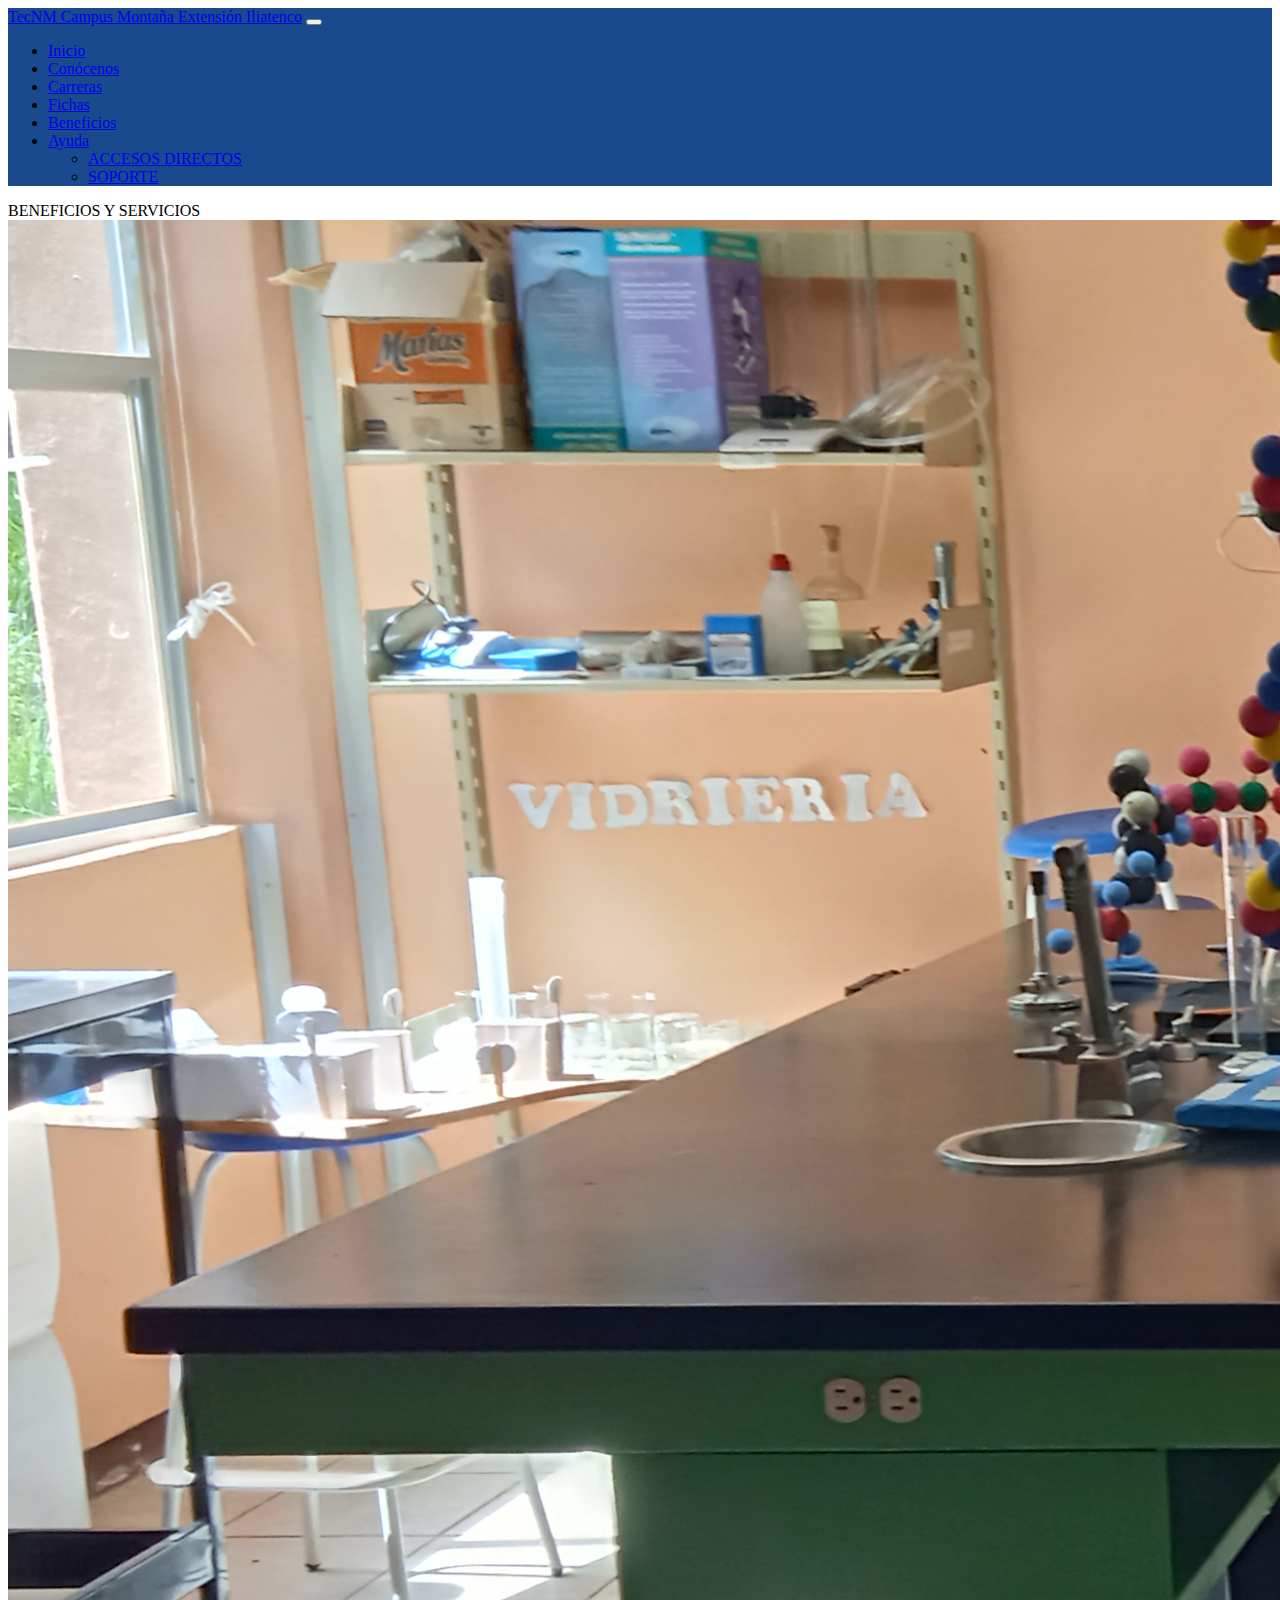
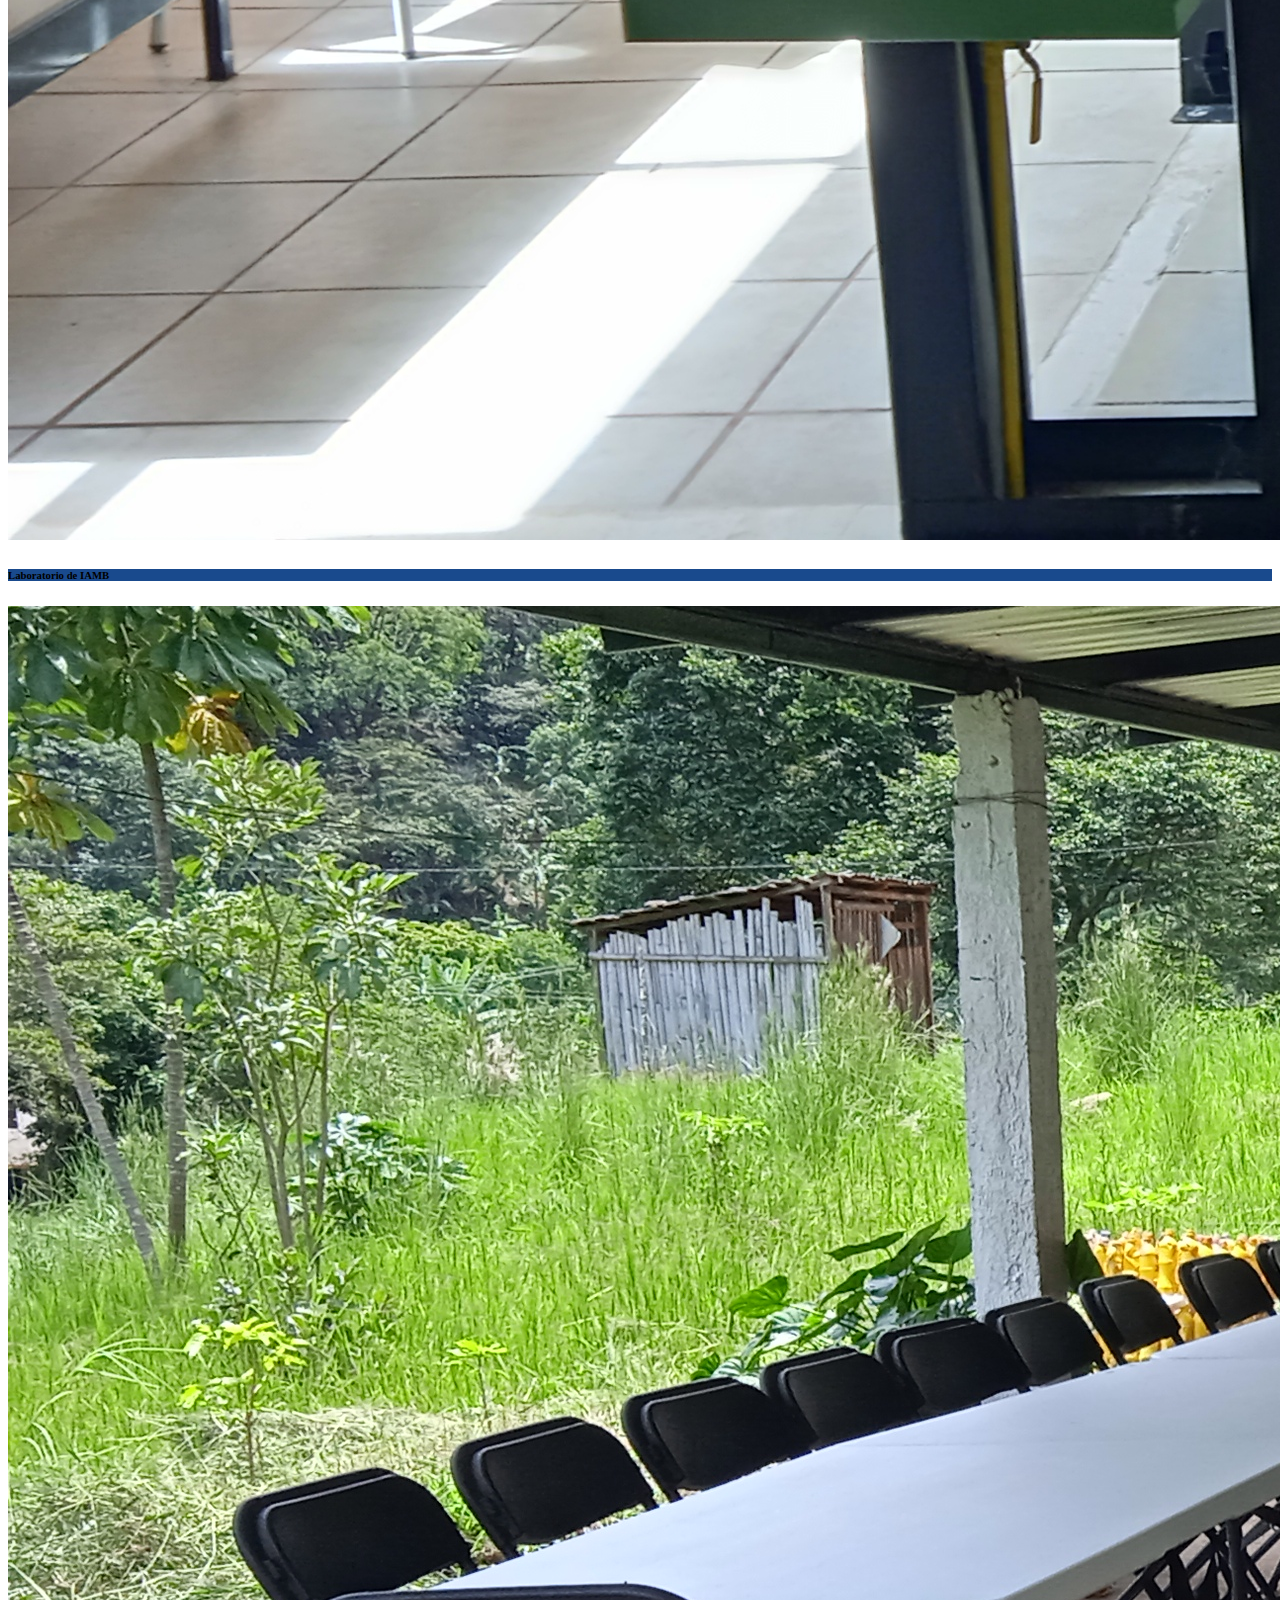
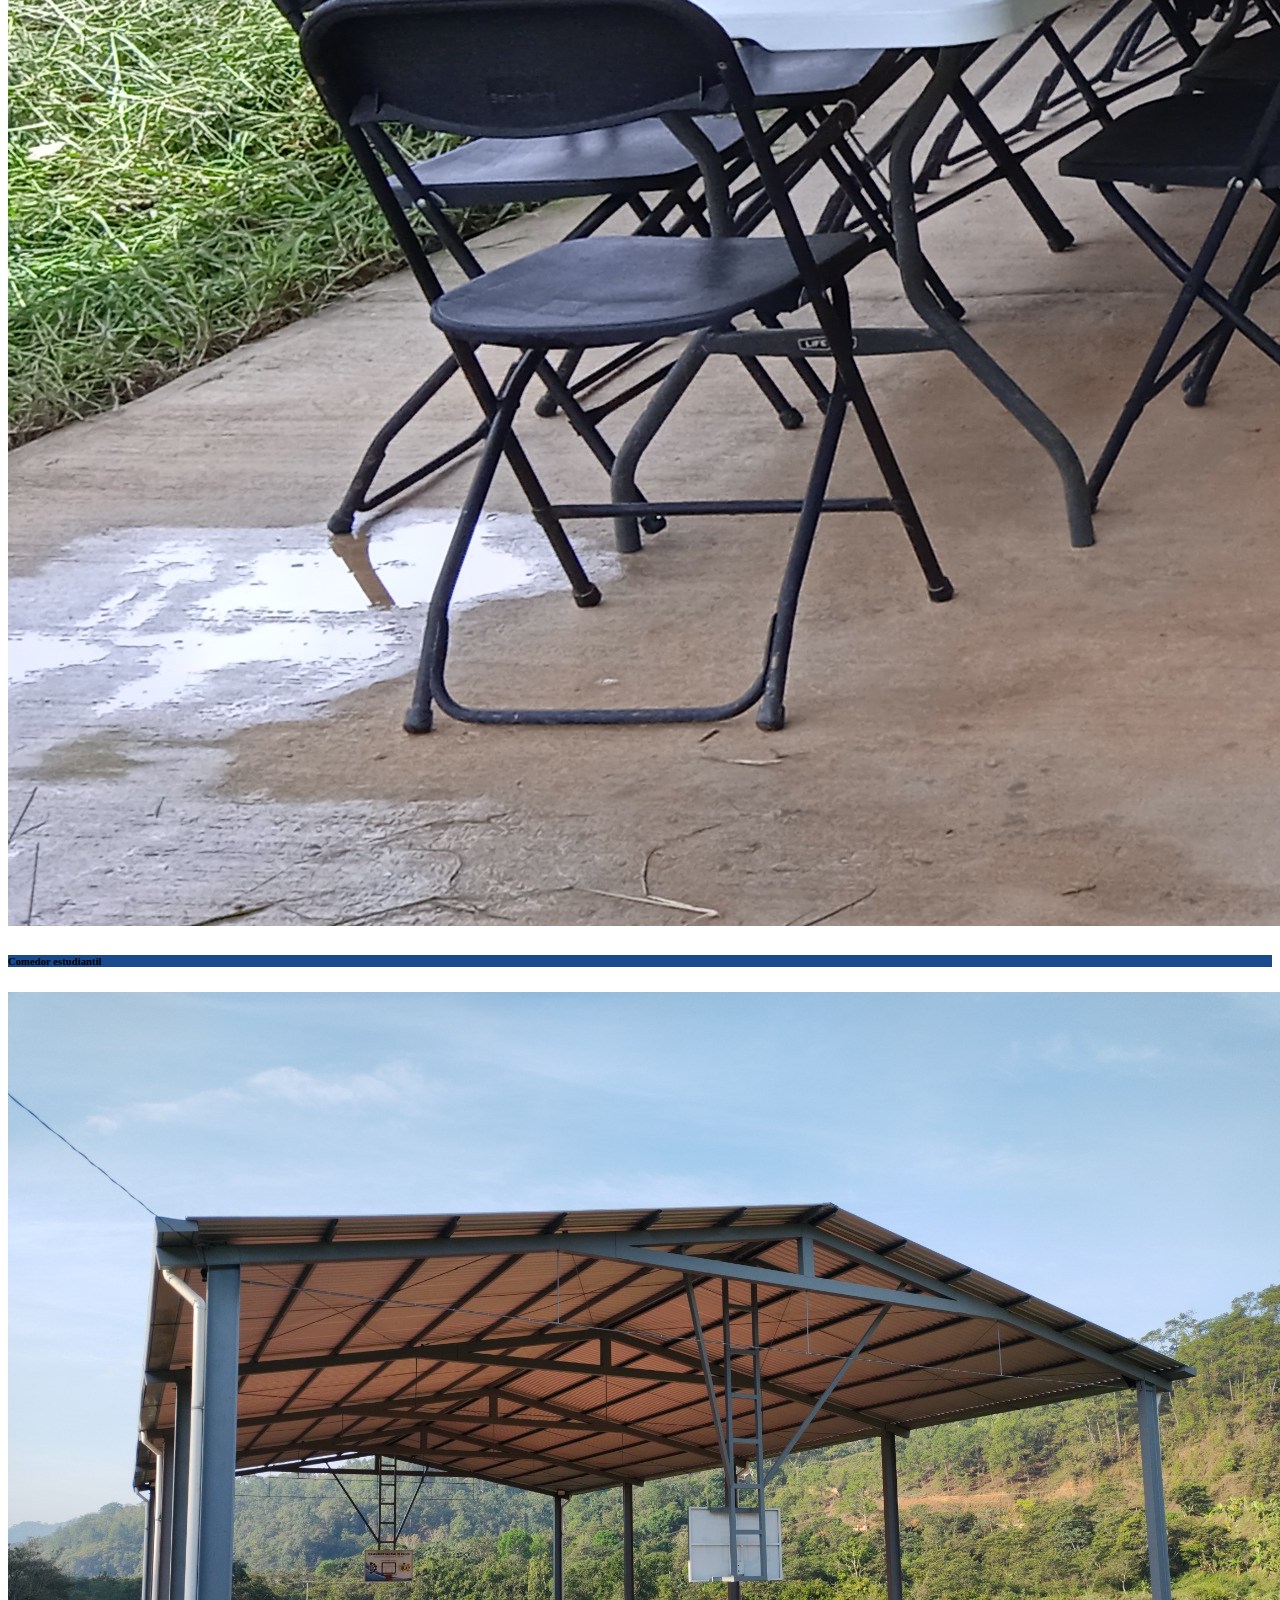
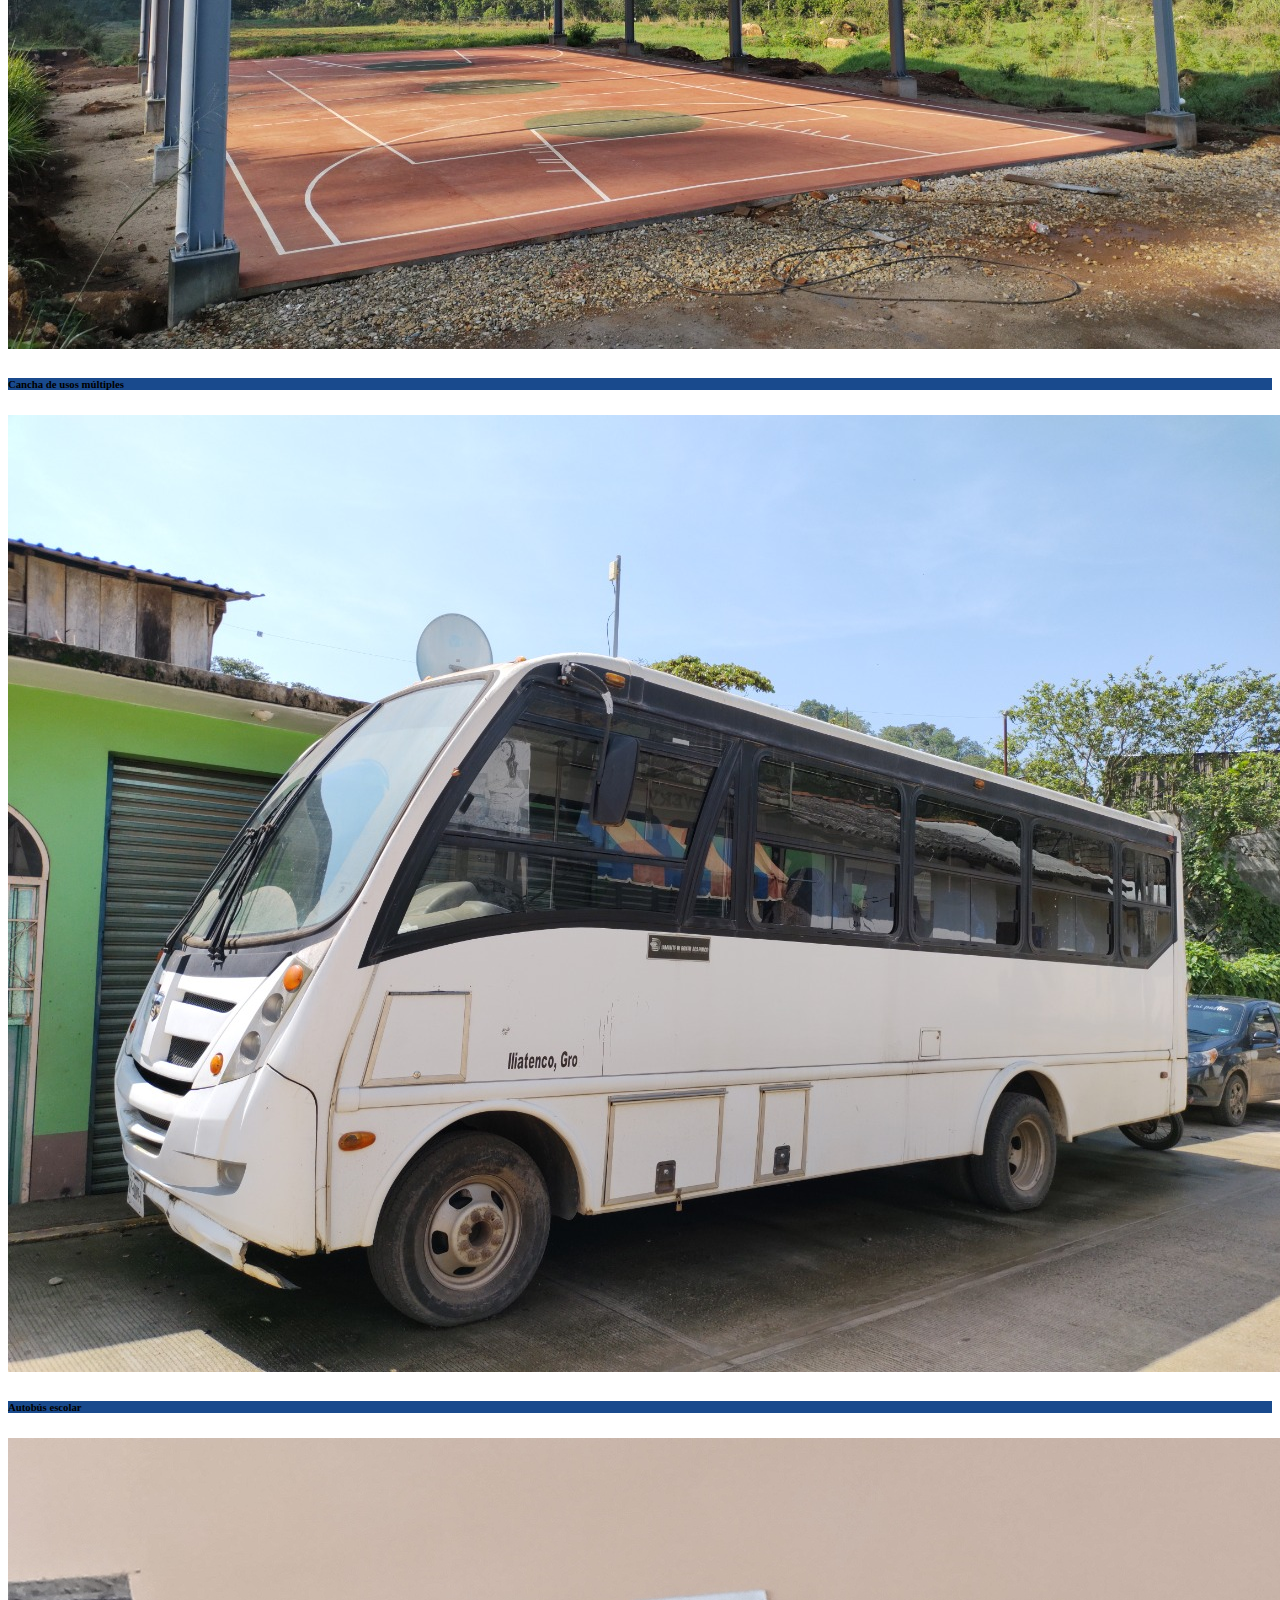
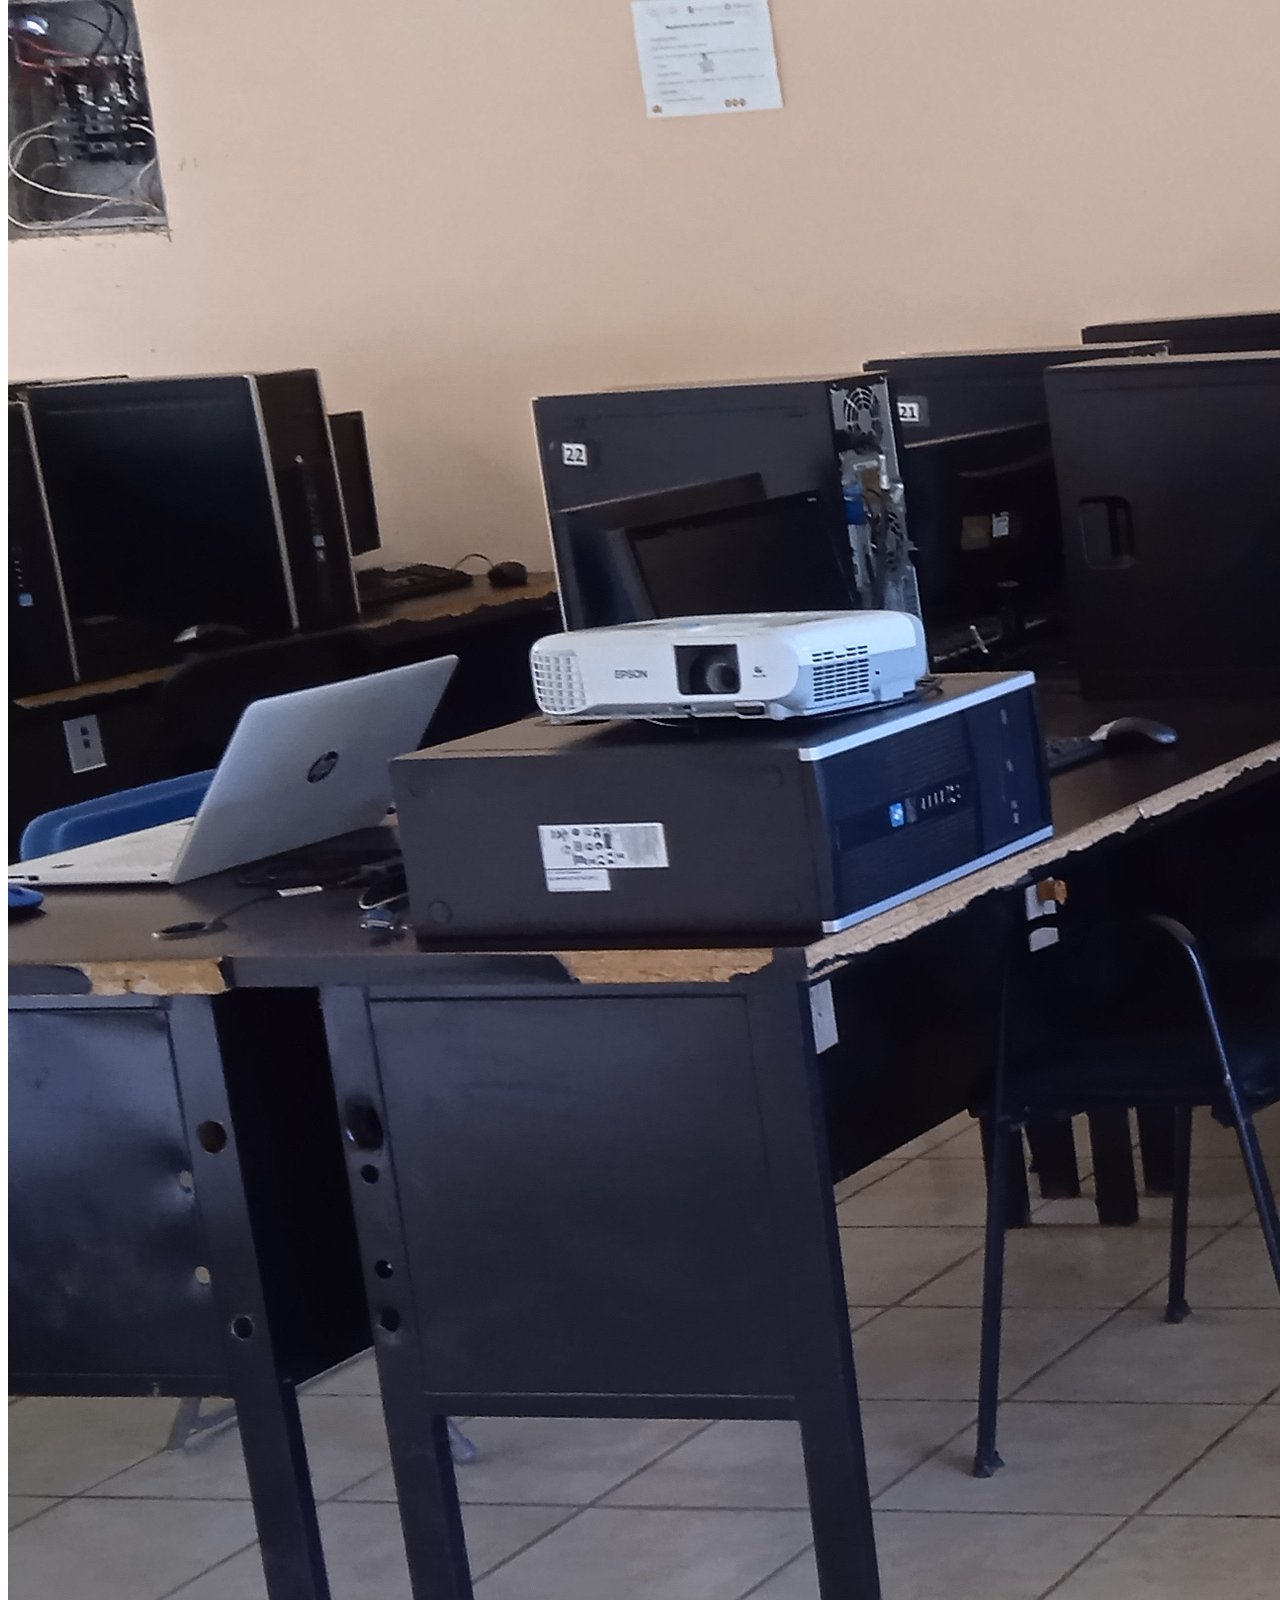
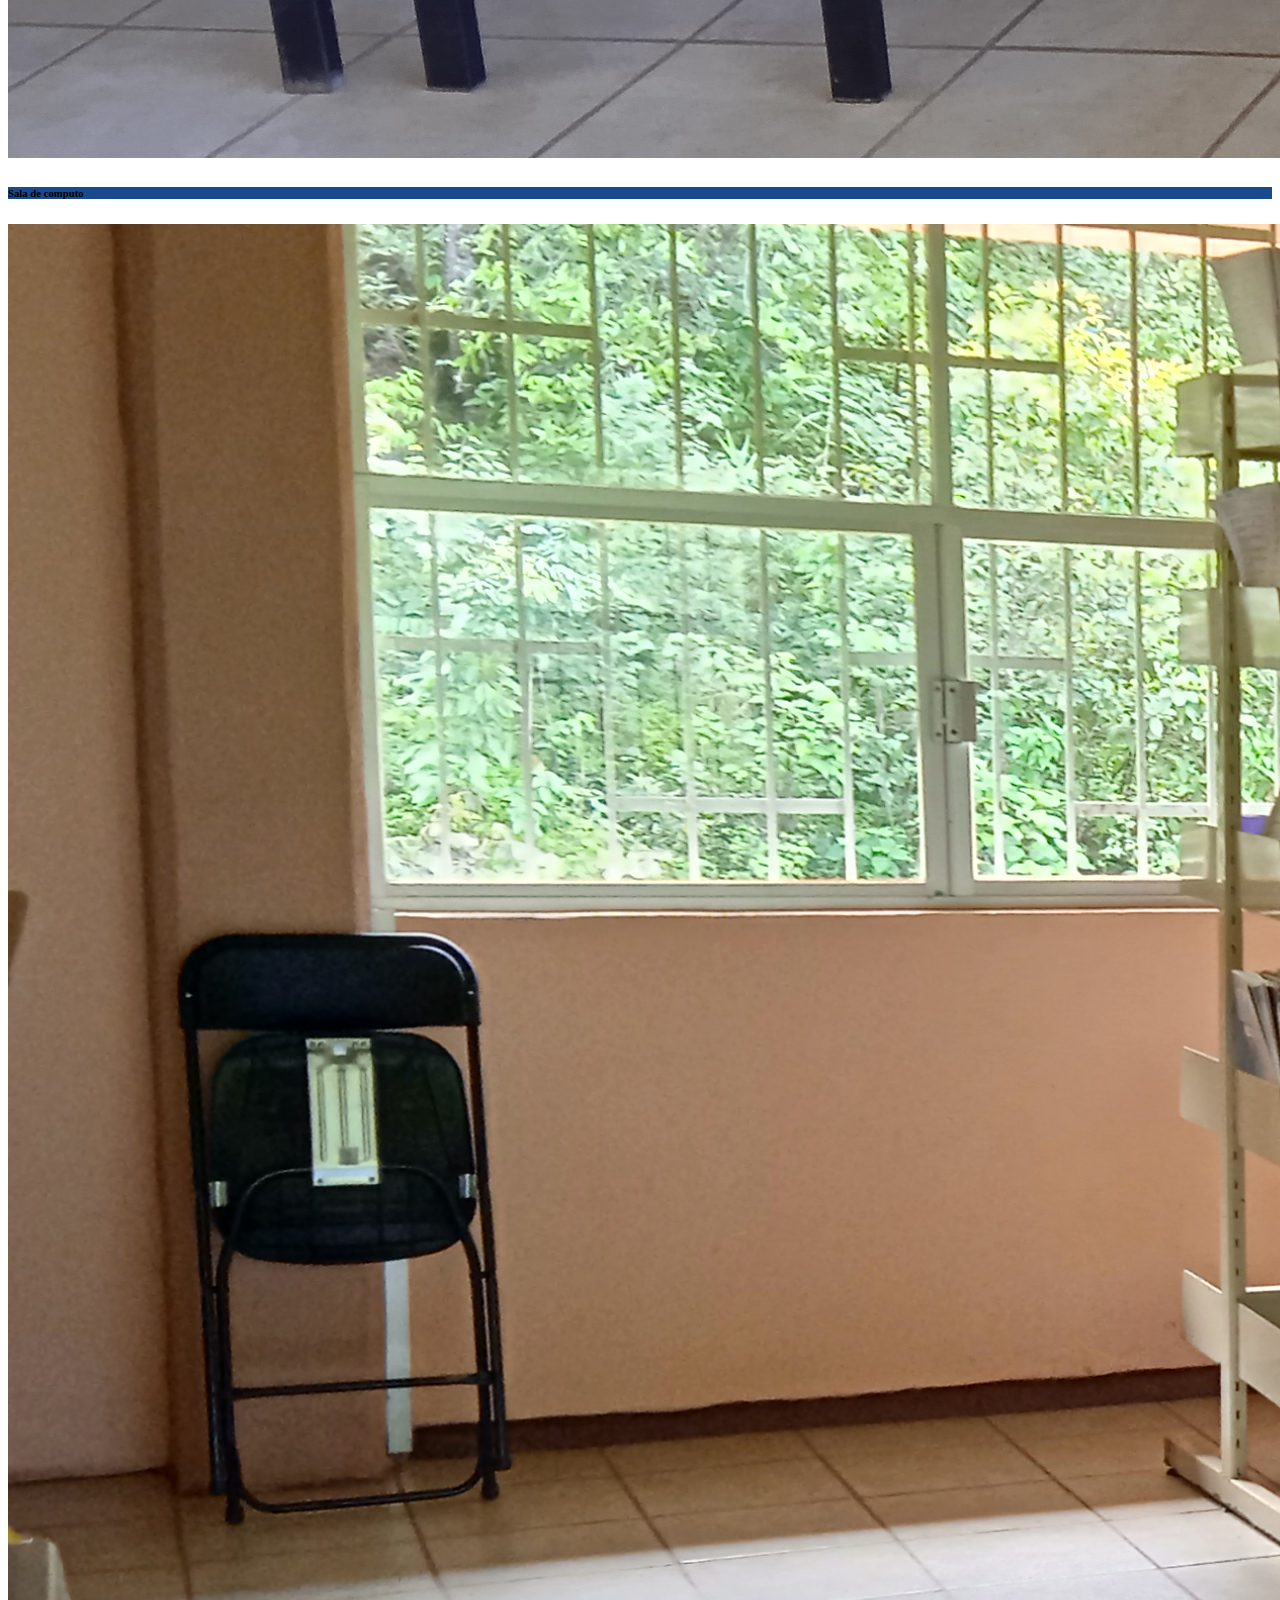
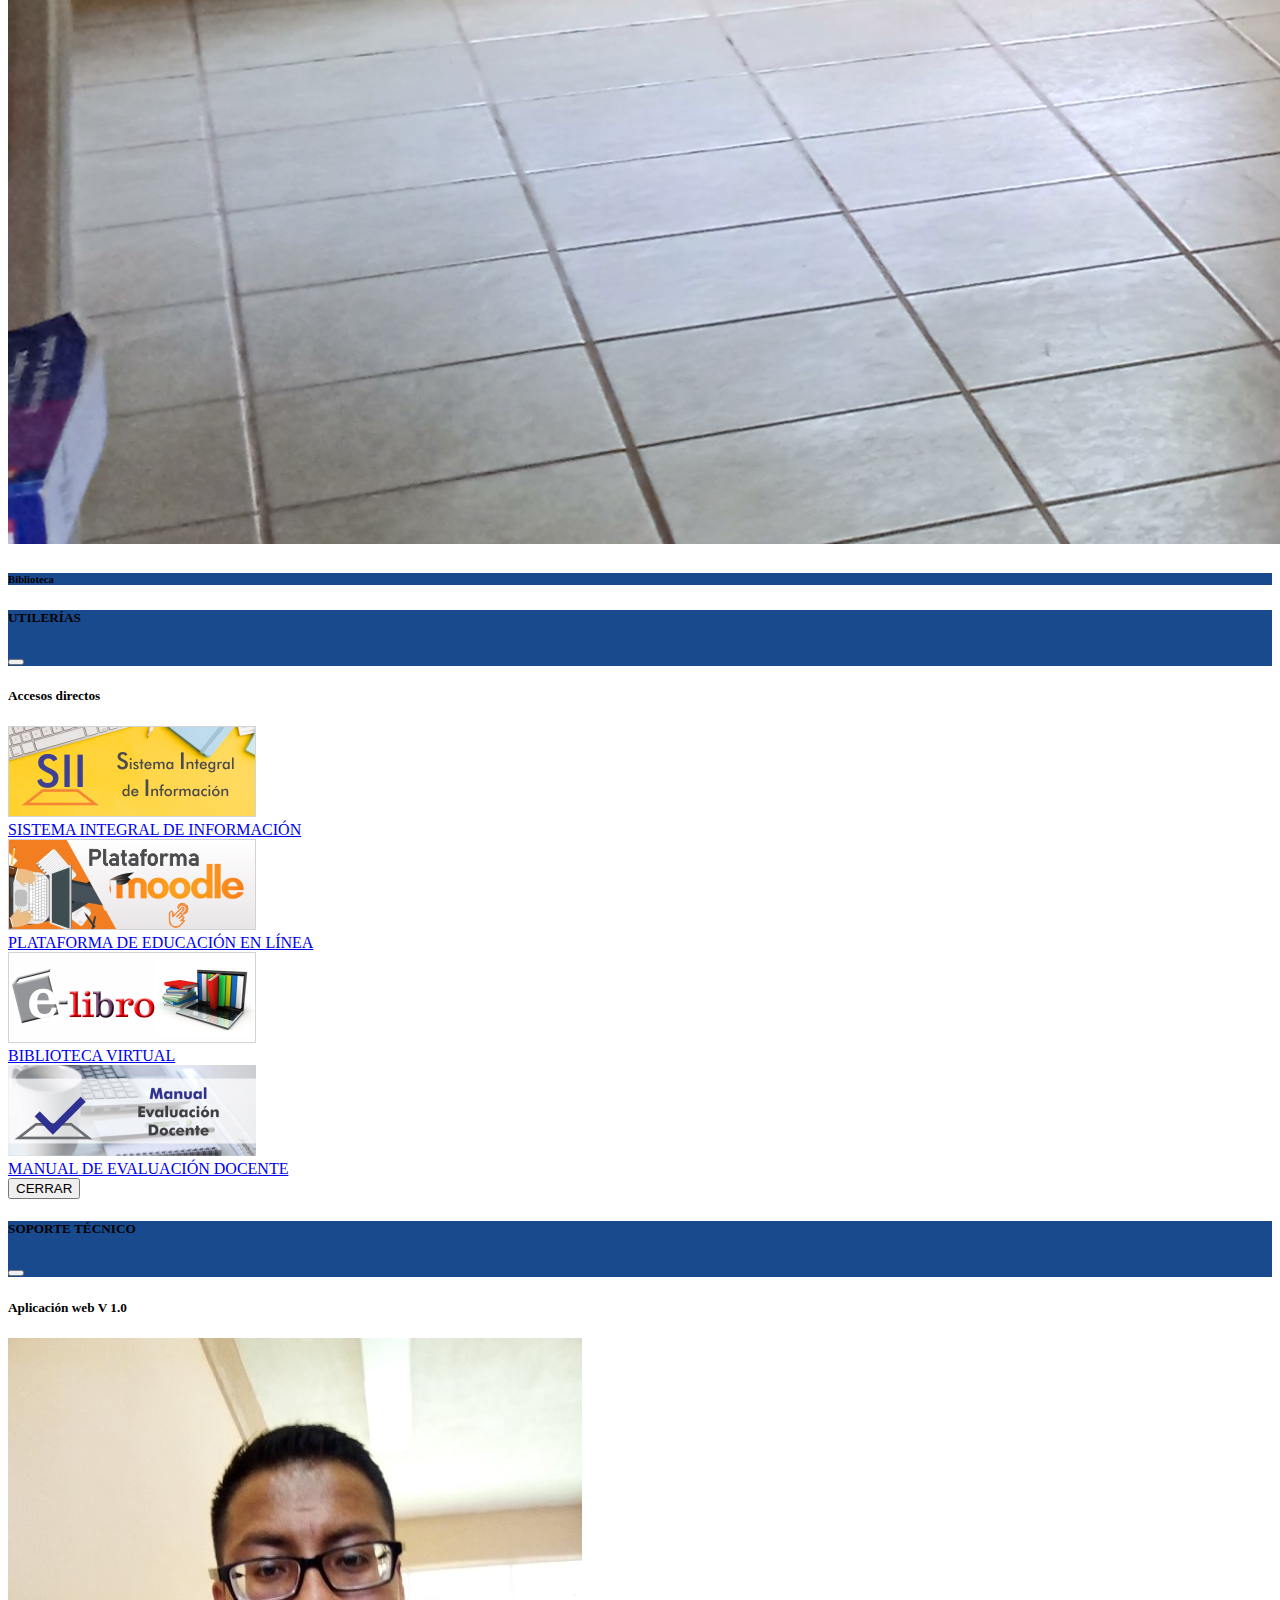
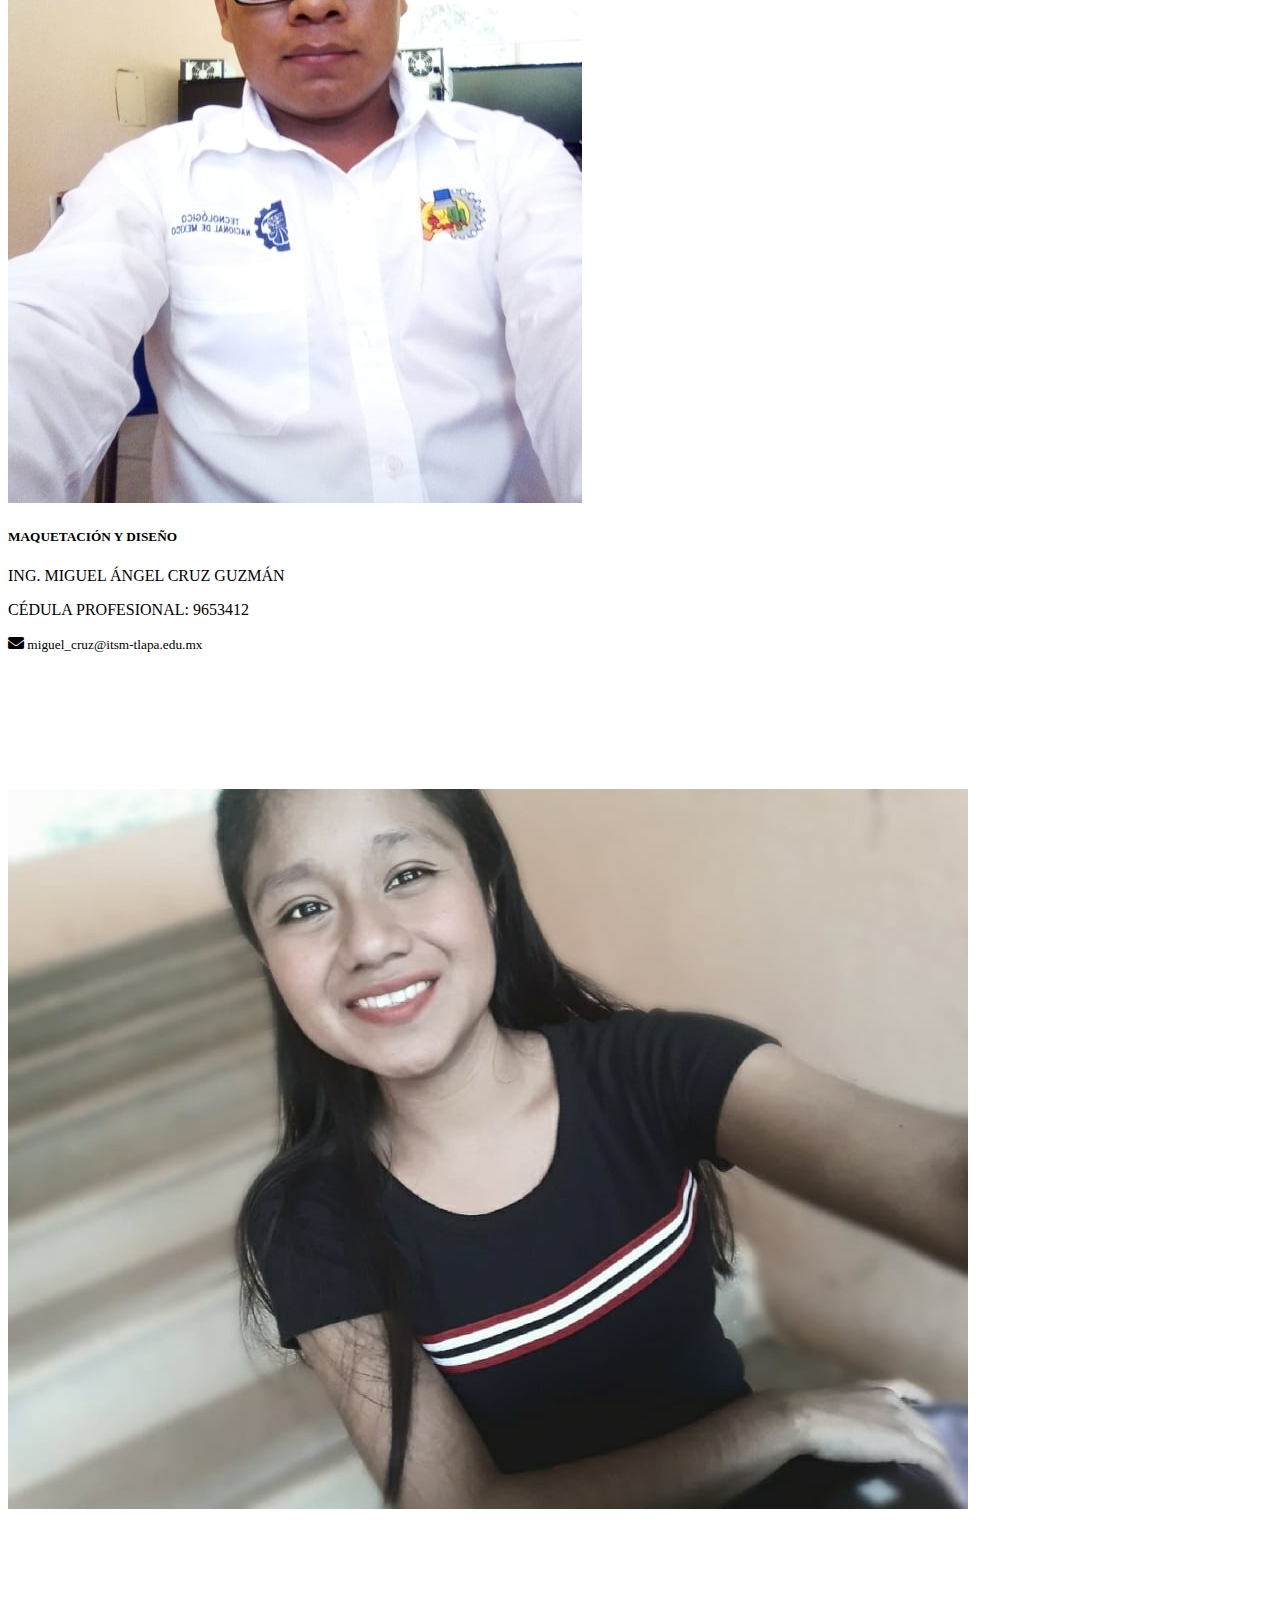
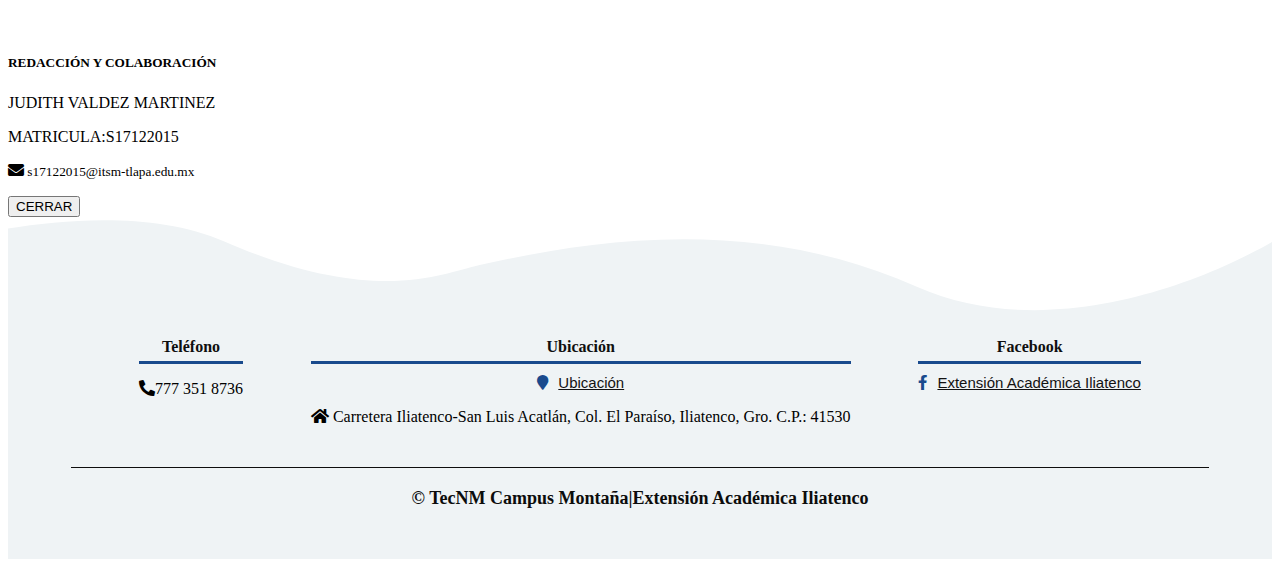
<file: beneficios.html>
<!DOCTYPE html>
<html lang="en">

<head>
  <meta charset="UTF-8">
  <meta http-equiv="X-UA-Compatible" content="IE=edge">
  <meta name="viewport" content="width=device-width, initial-scale=1.0">
  <link rel="shortcut icon" href="imagenes/color.ico" type="image/x-icon">
  <link href="https://cdn.jsdelivr.net/npm/bootstrap@5.1.0/dist/css/bootstrap.min.css" rel="stylesheet"
    integrity="sha384-KyZXEAg3QhqLMpG8r+8fhAXLRk2vvoC2f3B09zVXn8CA5QIVfZOJ3BCsw2P0p/We" crossorigin="anonymous">
  <link rel="stylesheet" href="css/miestilo.css">
  <link href="https://fonts.googleapis.com/css?family=Open+Sans:300,400,700,800&display=swap" rel="stylesheet">
  <link href="https://cdnjs.cloudflare.com/ajax/libs/font-awesome/5.10.0/css/all.min.css" rel="stylesheet">
  <title>Beneficios</title>
</head>

<body>
  <!--barra  -->
  <div class="container-fluid  sticky-top " style="background-color: #194A8D;">
    <nav class="navbar navbar-expand-md navbar-dark navbar-light">
      <div class="container-fluid">
        <a class="navbar-brand fw-bolder" href="index.html">TecNM Campus Montaña Extensión Iliatenco</a>
        <button class="navbar-toggler" type="button" data-bs-toggle="collapse" data-bs-target="#navbarSupportedContent"
          aria-controls="navbarSupportedContent" aria-expanded="false" aria-label="Toggle navigation">
          <span class="navbar-toggler-icon"></span>
        </button>
        <div class="collapse navbar-collapse" id="navbarSupportedContent">
          <ul class="navbar-nav m-auto text-center fw-bolder">
            <li class="nav-item font-weigth-bold">
              <a class="nav-link " aria-current="page" href="index.html">Inicio</a>
            </li>
            <li class="nav-item">
              <a class="nav-link" href="conocenos.html">Conócenos</a>
            </li>
            <li class="nav-item">
              <a class="nav-link" href="carreras.html">Carreras</a>
            </li>
            <li class="nav-item">
              <a class="nav-link" href="fichas.html">Fichas</a>
            </li>
            <li class="nav-item">
              <a class="nav-link active" href="servicios.html">Beneficios</a>
            <li class="nav-item dropdown">
              <a class="nav-link dropdown-toggle" href="#" id="navbarDropdownMenuLink" role="button"
                data-bs-toggle="dropdown" aria-expanded="false">
                Ayuda
              </a>
              <ul class="dropdown-menu" aria-labelledby="navbarDropdownMenuLink">
                <li><a class="dropdown-item" data-bs-toggle="modal" data-bs-target="#modal2"
                    href="staticBackdrop">ACCESOS DIRECTOS</a></li>
                <li><a class="dropdown-item" data-bs-toggle="modal" data-bs-target="#staticBackdrop"
                    href="staticBackdrop">SOPORTE</a></li>
              </ul>
            </li>
            </li>
          </ul>
        </div>
      </div>
    </nav>
  </div>
  <!--fin barra -->
  <!-- inician card -->

  <div class="container mt-3">
    <div class="badge d-block fs-6 my-2 bg-secondary">BENEFICIOS Y SERVICIOS</div>
    <div class="row row-cols-1 row-cols-md-2 g-4">
      <div class="col">
        <div class="card border-dark">
          <img src="imagenes/laboratorio.jpg" class="card-img-top img-fluid" alt="...">
          <div class="card-body" style="background-color: #194A8D;">
            <h6 class="card-title text-center text-light ">Laboratorio de IAMB</h6>
          </div>
        </div>
      </div>
      <div class="col">
        <div class="card border-dark">
          <img src="imagenes/comedor.jpg" class="card-img-top img-fluid" alt="...">
          <div class="card-body" style="background-color: #194A8D;">
            <h6 class="card-title text-center text-light">Comedor estudiantil</h6>
          </div>
        </div>
      </div>
      <div class="col">
        <div class="card border-dark">
          <img src="imagenes/cancha.jpg" class="card-img-top img-fluid" alt="...">
          <div class="card-body" style="background-color: #194A8D;">
            <h6 class="card-title text-center text-light">Cancha de usos múltiples</h6>
          </div>
        </div>
      </div>
      <div class="col">
        <div class="card border-dark">
          <img src="imagenes/autobus.jpg" class="card-img-top" alt="...">
          <div class="card-body" style="background-color: #194A8D;">
            <h6 class="card-title text-center text-light">Autobús escolar</h6>
          </div>
        </div>
      </div>
      <div class="col">
        <div class="card border-dark">
          <img src="imagenes/sala.jpg" class="card-img-top" alt="...">
          <div class="card-body" style="background-color: #194A8D;">
            <h6 class="card-title text-center text-light">Sala de computo</h6>
          </div>
        </div>
      </div>
      <div class="col">
        <div class="card border-dark">
          <img src="imagenes/biblioteca.jpg" class="card-img-top" alt="...">
          <div class="card-body " style="background-color: #194A8D;">
            <h6 class="card-title text-center text-light ">Biblioteca</h6>
          </div>
        </div>
      </div>
    </div>
  </div>
  <!-- fincarsd -->



  <!-- inicia modal utilerias-->
  <!-- Modal -->
  <div class="modal fade " id="modal2" data-bs-backdrop="static" data-bs-keyboard="false" tabindex="-1"
    aria-labelledby="staticBackdropLabel" aria-hidden="true">
    <div class="modal-dialog">
      <div class="modal-content">
        <div class="modal-header" style="background-color: #194A8D;">
          <h5 class="modal-title text-white text-center" id="staticBackdropLabel">UTILERÍAS</h5>
          <button type="button" class="btn-close" data-bs-dismiss="modal" aria-label="Close"></button>
        </div>
        <div class="modal-body">
          <!-- card 1 -->
          <h5 class="text-center">Accesos directos</h5>
          <div class="card mb-3" style="max-width: 540px;">
            <div class="row g-0">
              <div class="col-md-4">
                <img src="imagenes/sii.jpg" class="img-fluid rounded-start" alt="...">
              </div>
              <div class="col-md-8">
                <div class="card-body bg-light">
                  <a href="https://siitsm.app/" class="text-decoration-none text-dark" target="_blank"
                    rel="noopener noreferrer">
                    SISTEMA INTEGRAL DE INFORMACIÓN
                  </a>
                </div>
              </div>
            </div>
          </div>
          <!-- fin card 1 -->
          <!-- inicia card 2 -->
          <div class="card mb-3" style="max-width: 540px;">
            <div class="row g-0">
              <div class="col-md-4">
                <img src="imagenes/moodle.jpg" class="img-fluid rounded-start" alt="...">
              </div>
              <div class="col-md-8">
                <div class="card-body bg-light">
                  <a href="https://moodle.itsm-tlapa.edu.mx/" class="text-decoration-none text-dark" target="_blank"
                    rel="noopener noreferrer">
                    PLATAFORMA DE EDUCACIÓN EN LÍNEA
                  </a>
                </div>
              </div>
            </div>
          </div>
          <!-- fin card 2 -->
          <!-- inicia card 3 -->
          <div class="card mb-3" style="max-width: 540px;">
            <div class="row g-0">
              <div class="col-md-4">
                <img src="imagenes/elibro.jpg" class="img-fluid rounded-start" alt="...">
              </div>
              <div class="col-md-8">
                <div class="card-body bg-light">
                  <a href="https://elibro.net/es/lc/itsmtlapa/login_usuario/?next=/es/lc/itsmtlapa/inicio"
                    class="text-decoration-none text-dark" target="_blank" rel="noopener noreferrer">
                    BIBLIOTECA VIRTUAL
                  </a>
                </div>
              </div>
            </div>
          </div>
          <!-- fin card 3 -->
          <!-- inicia card 4 -->
          <div class="card mb-3" style="max-width: 540px;">
            <div class="row g-0">
              <div class="col-md-4">
                <img src="imagenes/med.png" class="img-fluid rounded-start" alt="...">
              </div>
              <div class="col-md-8">
                <div class="card-body bg-light">
                  <a href="http://www.itsm-tlapa.edu.mx/master/images/documentos/GUIA_EVALUACIN_DOCENTE_NOV_2020.pdf"
                    class="text-decoration-none text-dark" target="_blank" rel="noopener noreferrer">
                    MANUAL DE EVALUACIÓN DOCENTE
                  </a>
                </div>
              </div>
            </div>
          </div>
          <!-- fin card 4 -->
        </div>
        <div class="modal-footer">
          <button type="button" class="btn btn-secondary" data-bs-dismiss="modal">CERRAR</button>
        </div>
      </div>
    </div>
  </div>
  <!-- fin modal utilerias-->
  <!-- inicia modal soporte -->
  <!-- Modal -->
  <div class="modal fade " id="staticBackdrop" data-bs-backdrop="static" data-bs-keyboard="false" tabindex="-1"
    aria-labelledby="staticBackdropLabel" aria-hidden="true">
    <div class="modal-dialog">
      <div class="modal-content">
        <div class="modal-header" style="background-color: #194A8D;">
          <h5 class="modal-title text-white text-center" id="staticBackdropLabel">SOPORTE TÉCNICO</h5>
          <button type="button" class="btn-close" data-bs-dismiss="modal" aria-label="Close"></button>
        </div>
        <div class="modal-body">
          <!-- card 1 -->
          <h5 class="text-center">Aplicación web V 1.0</h5>

          <div class="card mb-3 " style="max-width: 540px;">
            <div class="row g-0">
              <div class="col-md-4">
                <img src="imagenes/miguel.jpg" class="img-fluid rounded-start" alt="...">
              </div>
              <div class="col-md-8">
                <div class="card-body bg-light">

                  <h5 class="card-title">MAQUETACIÓN Y DISEÑO</h5>
                  <p class="card-text">ING. MIGUEL ÁNGEL CRUZ GUZMÁN</p>
                  <P class="card-text">CÉDULA PROFESIONAL: 9653412</P>
                  <p class="card-text"><i class="fa fa-envelope"></i><small class="text-muted">
                      miguel_cruz@itsm-tlapa.edu.mx</small></p>
                </div>
              </div>
            </div>
          </div>
          <!-- fin card 1 -->
          <!-- inicia card 2 -->
          <div class="card mb-3" style="max-width: 540px;">
            <div class="row g-0">
              <div class="col-md-4">
                <img src="imagenes/judith.jpg" class="img-fluid rounded-start" alt="...">
              </div>
              <div class="col-md-8">
                <div class="card-body bg-light">
                  <h5 class="card-title">REDACCIÓN Y COLABORACIÓN</h5>
                  <p class="card-text">JUDITH VALDEZ MARTINEZ</p>
                  <P class="card-text">MATRICULA:S17122015</P>
                  <p class="card-text"><i class="fa fa-envelope"></i><small class="text-muted">
                      s17122015@itsm-tlapa.edu.mx</small></p>
                </div>
              </div>
            </div>
          </div>
          <!-- fin card 2 -->
        </div>
        <div class="modal-footer">
          <button type="button" class="btn btn-secondary" data-bs-dismiss="modal">CERRAR</button>
        </div>
      </div>
    </div>
  </div>
  <!-- fin modal -->
  <!-- fin modal soporte -->
  <!-- inicia footer -->
  <footer class="mt-4">
    <div class="contenedor-footer">
      <div class="content-foo">
        <h4>Teléfono</h4>
        <p><i class="fa fa-phone-alt"></i>777 351 8736</p>
      </div>
      <div class="content-foo">
        <h4>Ubicación</h4>
        <a href=https://goo.gl/maps/xJx7wzLwhi85GiU96 target="_blank"><i class="fa fa-map-marker"></i>Ubicación</a>
        <p><i class="fa fa-home"></i> Carretera Iliatenco-San Luis Acatlán, Col. El Paraíso, Iliatenco, Gro.
          C.P.: 41530
        </p>
      </div>
      <div class="content-foo">
        <h4>Facebook</h4>
        <a href="https://www.facebook.com/extension.iliatenco" target="_blank"><i
            class="fab fa-facebook-f "></i>Extensión Académica
          Iliatenco</a>
      </div>
    </div>
    <h2 class="titulo-final">&copy; TecNM Campus Montaña|Extensión Académica Iliatenco</h2>
  </footer>
  <script src="https://cdn.jsdelivr.net/npm/bootstrap@5.1.0/dist/js/bootstrap.bundle.min.js"
    integrity="sha384-U1DAWAznBHeqEIlVSCgzq+c9gqGAJn5c/t99JyeKa9xxaYpSvHU5awsuZVVFIhvj"
    crossorigin="anonymous"></script>
</body>

</html>
</file>
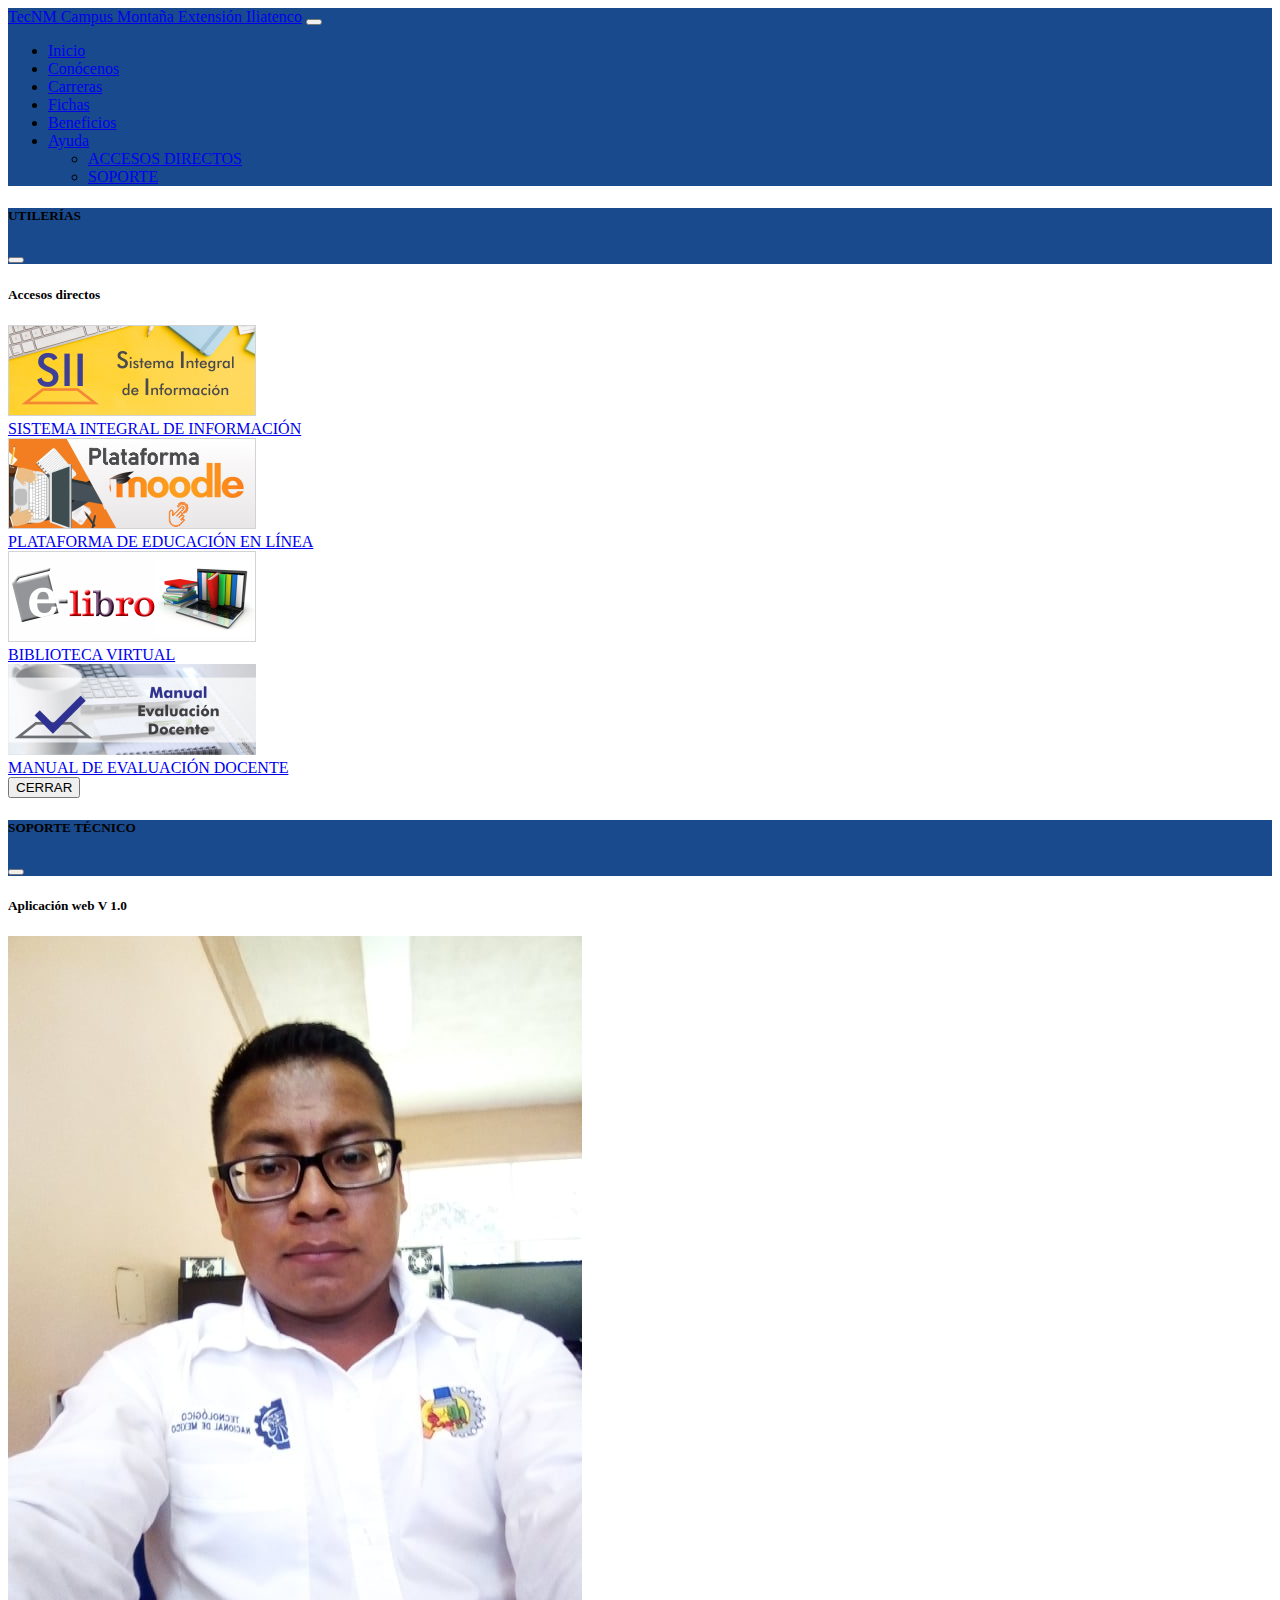
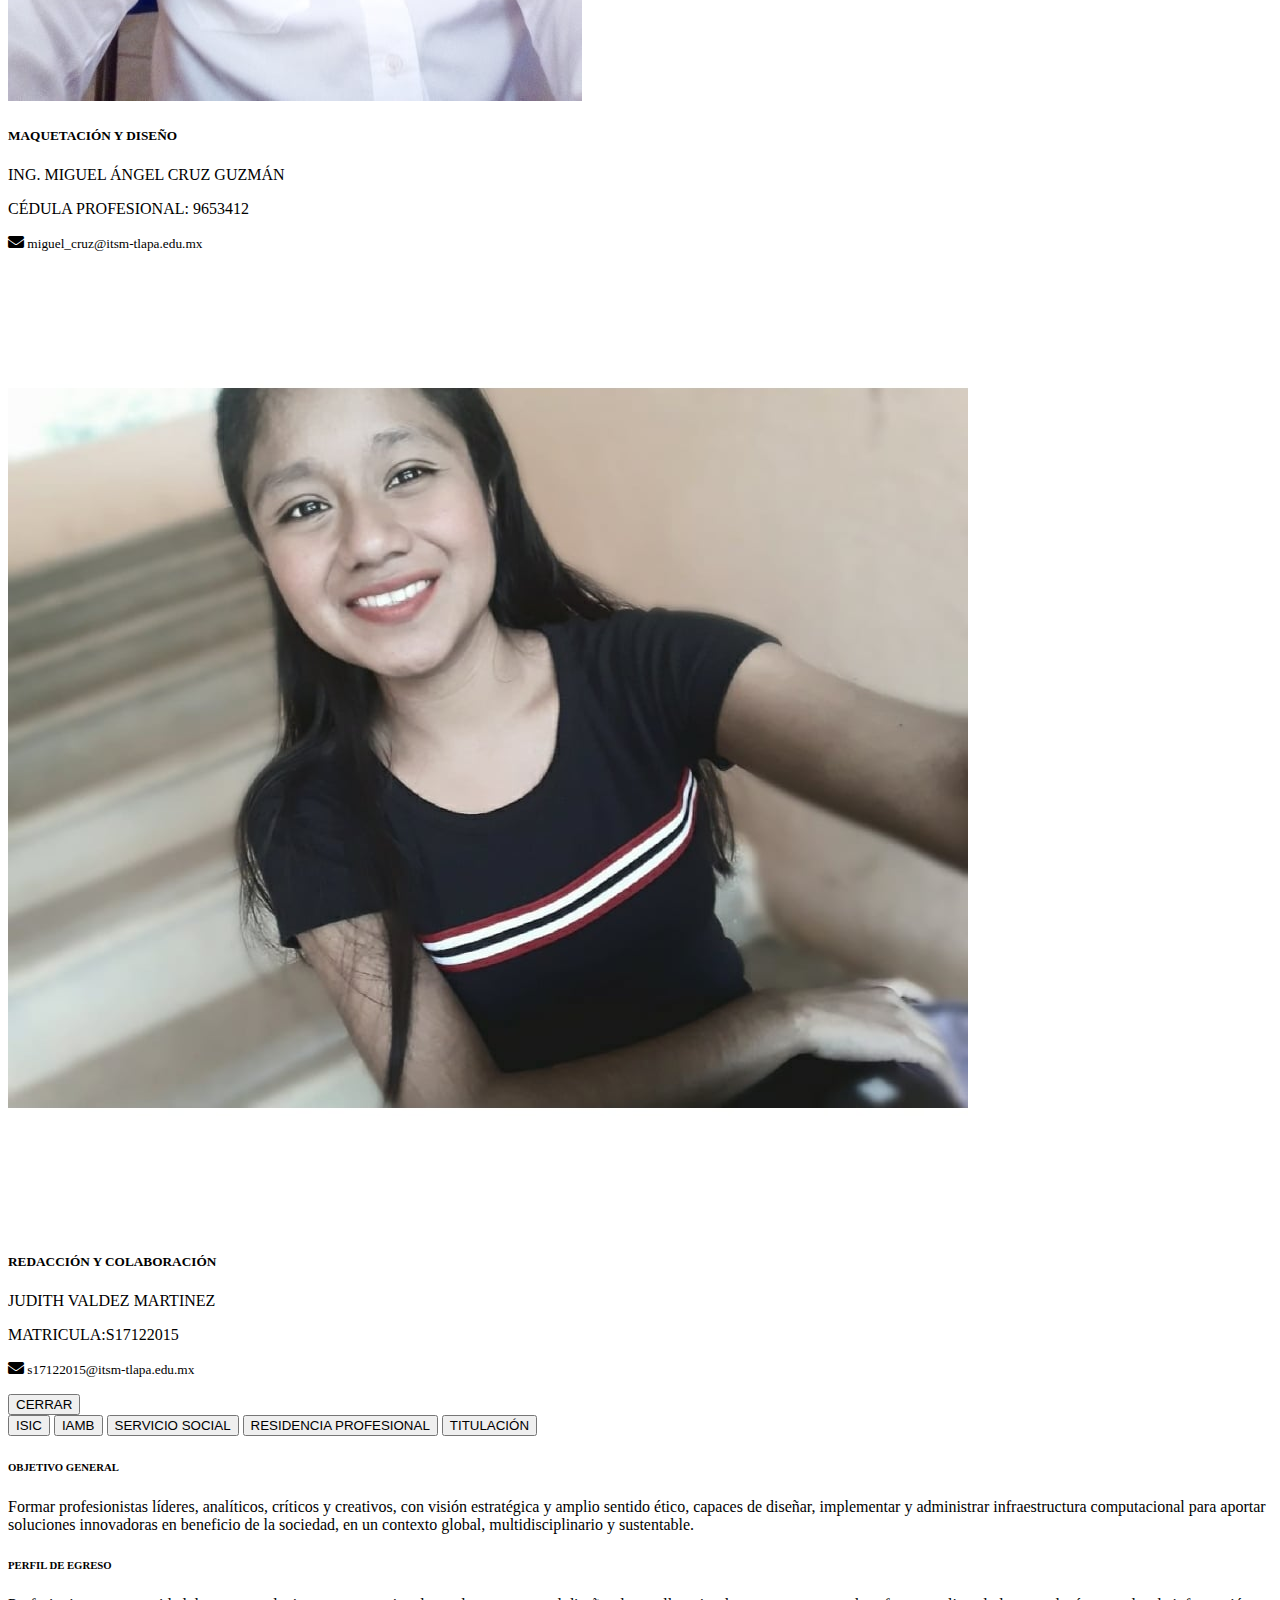
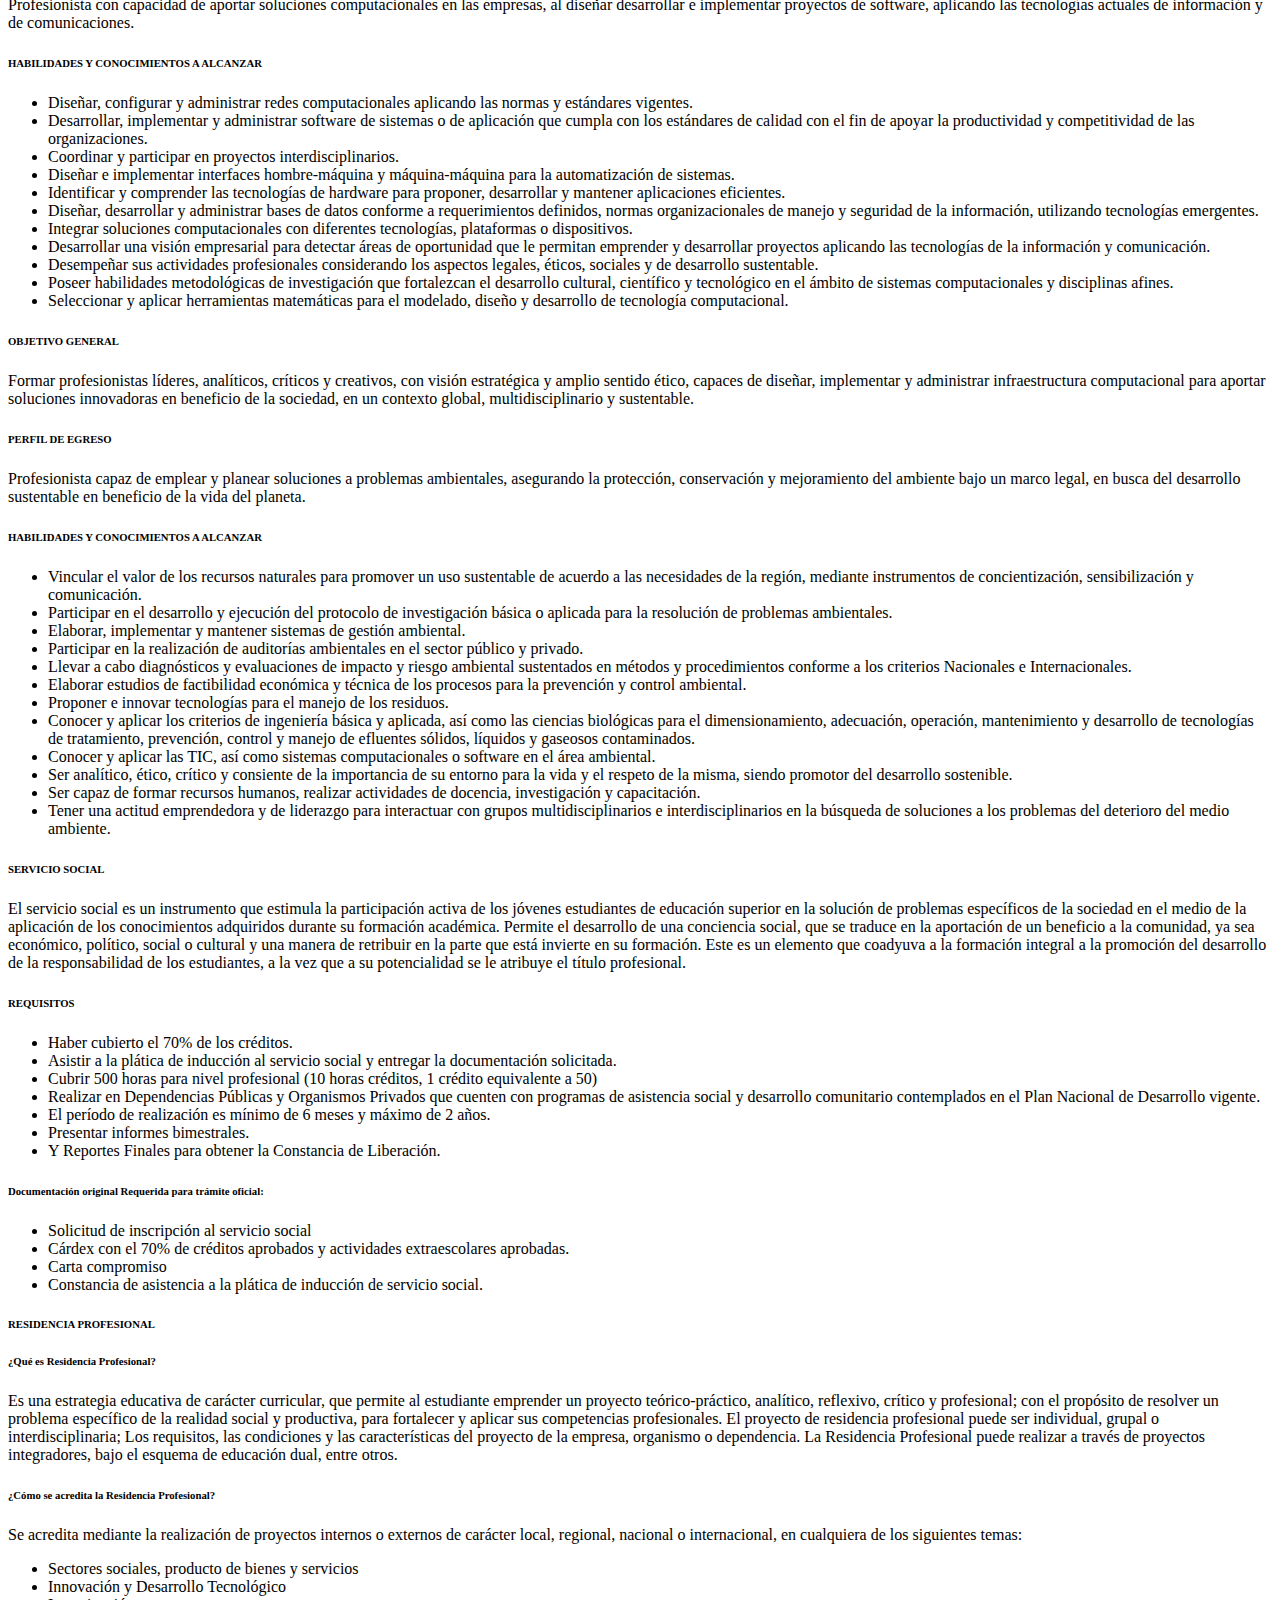
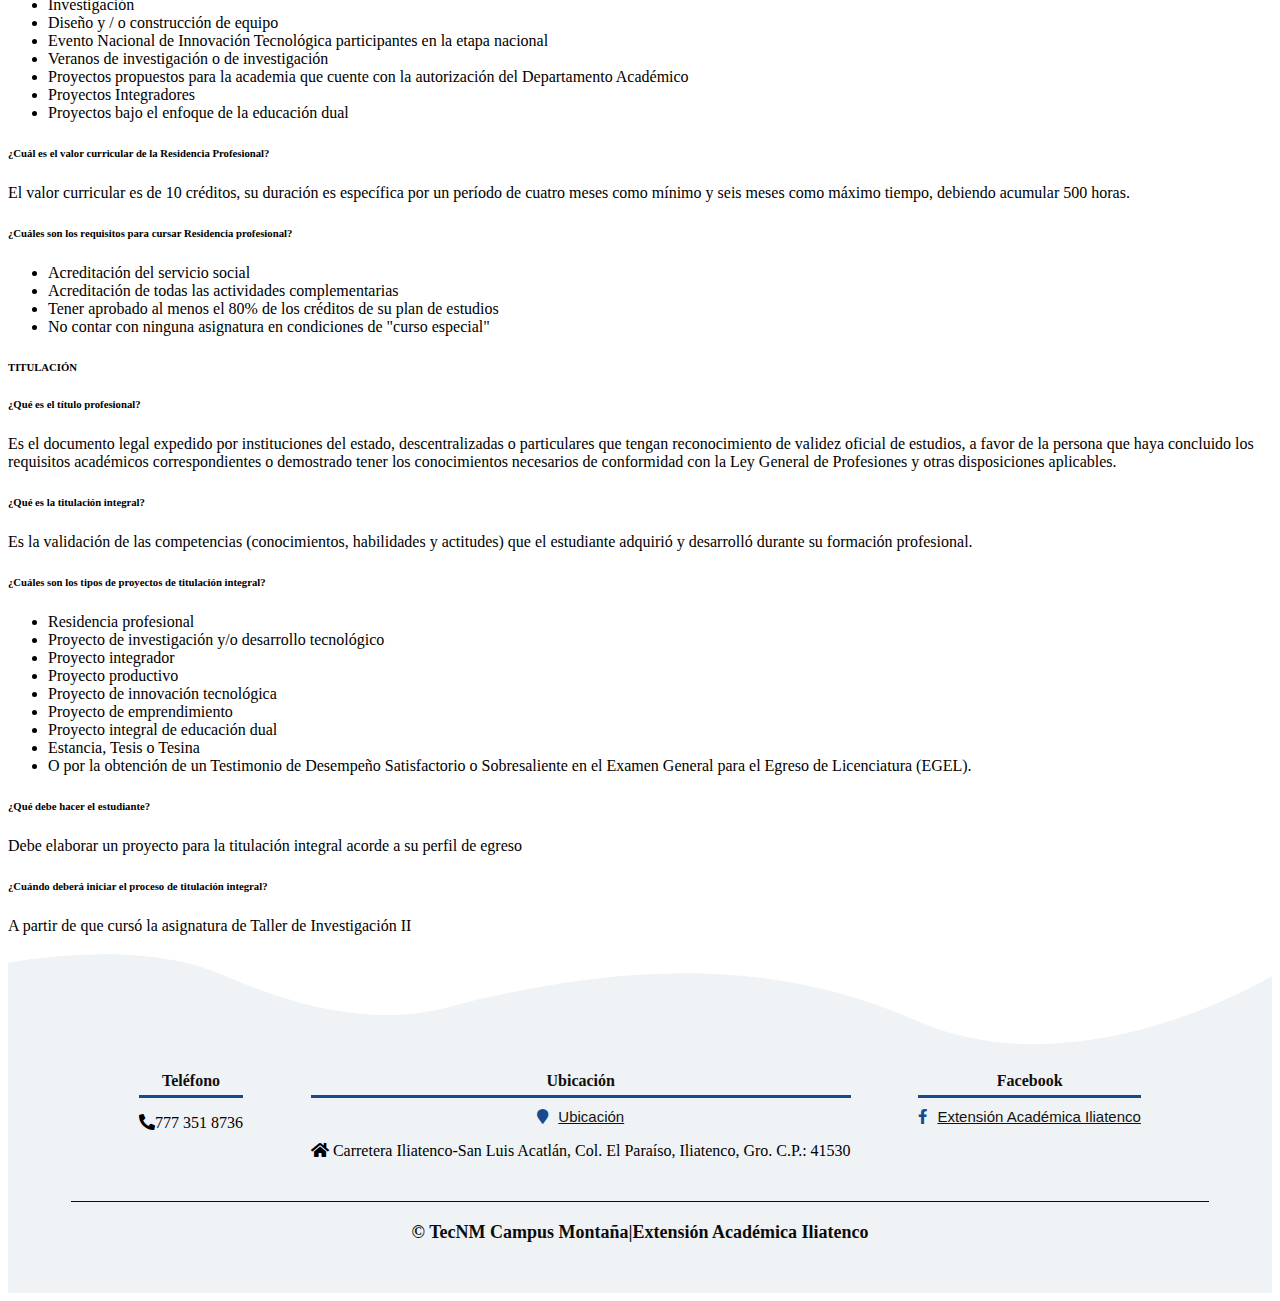
<file: carreras.html>
<!DOCTYPE html>
<html lang="es">

<head>
  <meta charset="UTF-8">
  <meta http-equiv="X-UA-Compatible" content="IE=edge">
  <meta name="viewport" content="width=device-width, initial-scale=1.0">
  <link rel="shortcut icon" href="imagenes/color.ico" type="image/x-icon">
  <link href="https://cdn.jsdelivr.net/npm/bootstrap@5.1.0/dist/css/bootstrap.min.css" rel="stylesheet"
    integrity="sha384-KyZXEAg3QhqLMpG8r+8fhAXLRk2vvoC2f3B09zVXn8CA5QIVfZOJ3BCsw2P0p/We" crossorigin="anonymous">
  <link rel="stylesheet" href="css/miestilo.css">
  <link href="https://fonts.googleapis.com/css?family=Open+Sans:300,400,700,800&display=swap" rel="stylesheet">
  <link href="https://cdnjs.cloudflare.com/ajax/libs/font-awesome/5.10.0/css/all.min.css" rel="stylesheet">
  <title>Oferta educativa</title>
</head>

<body>
  <!--barra  -->
  <div class="container-fluid  sticky-top " style="background-color: #194A8D;">
    <nav class="navbar navbar-expand-md navbar-dark navbar-light">
      <div class="container-fluid">
        <a class="navbar-brand fw-bolder" href="index.html">TecNM Campus Montaña Extensión Iliatenco</a>
        <button class="navbar-toggler" type="button" data-bs-toggle="collapse" data-bs-target="#navbarSupportedContent"
          aria-controls="navbarSupportedContent" aria-expanded="false" aria-label="Toggle navigation">
          <span class="navbar-toggler-icon"></span>
        </button>
        <div class="collapse navbar-collapse" id="navbarSupportedContent">
          <ul class="navbar-nav m-auto text-center fw-bolder">
            <li class="nav-item font-weigth-bold">
              <a class="nav-link " aria-current="page" href="index.html">Inicio</a>
            </li>
            <li class="nav-item">
              <a class="nav-link" href="conocenos.html">Conócenos</a>
            </li>
            <li class="nav-item">
              <a class="nav-link active" href="carreras.html">Carreras</a>
            </li>
            <li class="nav-item">
              <a class="nav-link" href="fichas.html">Fichas</a>
            </li>
            <li class="nav-item">
              <a class="nav-link" href="beneficios.html">Beneficios</a>
            <li class="nav-item dropdown">
              <a class="nav-link dropdown-toggle" href="#" id="navbarDropdownMenuLink" role="button"
                data-bs-toggle="dropdown" aria-expanded="false">
                Ayuda
              </a>
              <ul class="dropdown-menu" aria-labelledby="navbarDropdownMenuLink">
                <li><a class="dropdown-item" data-bs-toggle="modal" data-bs-target="#modal2"
                    href="staticBackdrop">ACCESOS DIRECTOS</a></li>
                <li><a class="dropdown-item" data-bs-toggle="modal" data-bs-target="#staticBackdrop"
                    href="staticBackdrop">SOPORTE</a></li>
              </ul>
            </li>
            </li>
          </ul>
        </div>
      </div>
    </nav>
  </div>
  <!--fin barra -->
  <!-- inicia modal utilerias-->
  <!-- Modal -->
  <div class="modal fade " id="modal2" data-bs-backdrop="static" data-bs-keyboard="false" tabindex="-1"
    aria-labelledby="staticBackdropLabel" aria-hidden="true">
    <div class="modal-dialog">
      <div class="modal-content">
        <div class="modal-header" style="background-color: #194A8D;">
          <h5 class="modal-title text-white text-center" id="staticBackdropLabel">UTILERÍAS</h5>
          <button type="button" class="btn-close" data-bs-dismiss="modal" aria-label="Close"></button>
        </div>
        <div class="modal-body">
          <!-- card 1 -->
          <h5 class="text-center">Accesos directos</h5>
          <div class="card mb-3" style="max-width: 540px;">
            <div class="row g-0">
              <div class="col-md-4">
                <img src="imagenes/sii.jpg" class="img-fluid rounded-start" alt="...">
              </div>
              <div class="col-md-8">
                <div class="card-body bg-light">
                  <a href="https://siitsm.app/" class="text-decoration-none text-dark" target="_blank"
                    rel="noopener noreferrer">
                    SISTEMA INTEGRAL DE INFORMACIÓN
                  </a>
                </div>
              </div>
            </div>
          </div>
          <!-- fin card 1 -->
          <!-- inicia card 2 -->
          <div class="card mb-3" style="max-width: 540px;">
            <div class="row g-0">
              <div class="col-md-4">
                <img src="imagenes/moodle.jpg" class="img-fluid rounded-start" alt="...">
              </div>
              <div class="col-md-8">
                <div class="card-body bg-light">
                  <a href="https://moodle.itsm-tlapa.edu.mx/" class="text-decoration-none text-dark" target="_blank"
                    rel="noopener noreferrer">
                    PLATAFORMA DE EDUCACIÓN EN LÍNEA
                  </a>
                </div>
              </div>
            </div>
          </div>
          <!-- fin card 2 -->
          <!-- inicia card 3 -->
          <div class="card mb-3" style="max-width: 540px;">
            <div class="row g-0">
              <div class="col-md-4">
                <img src="imagenes/elibro.jpg" class="img-fluid rounded-start" alt="...">
              </div>
              <div class="col-md-8">
                <div class="card-body bg-light">
                  <a href="https://elibro.net/es/lc/itsmtlapa/login_usuario/?next=/es/lc/itsmtlapa/inicio"
                    class="text-decoration-none text-dark" target="_blank" rel="noopener noreferrer">
                    BIBLIOTECA VIRTUAL
                  </a>
                </div>
              </div>
            </div>
          </div>
          <!-- fin card 3 -->
          <!-- inicia card 4 -->
          <div class="card mb-3" style="max-width: 540px;">
            <div class="row g-0">
              <div class="col-md-4">
                <img src="imagenes/med.png" class="img-fluid rounded-start" alt="...">
              </div>
              <div class="col-md-8">
                <div class="card-body bg-light">
                  <a href="http://www.itsm-tlapa.edu.mx/master/images/documentos/GUIA_EVALUACIN_DOCENTE_NOV_2020.pdf"
                    class="text-decoration-none text-dark" target="_blank" rel="noopener noreferrer">
                    MANUAL DE EVALUACIÓN DOCENTE
                  </a>
                </div>
              </div>
            </div>
          </div>
          <!-- fin card 4 -->
        </div>
        <div class="modal-footer">
          <button type="button" class="btn btn-secondary" data-bs-dismiss="modal">CERRAR</button>
        </div>
      </div>
    </div>
  </div>
  <!-- fin modal utilerias-->
  <!-- inicia modal soporte -->
  <!-- Modal -->
  <div class="modal fade " id="staticBackdrop" data-bs-backdrop="static" data-bs-keyboard="false" tabindex="-1"
    aria-labelledby="staticBackdropLabel" aria-hidden="true">
    <div class="modal-dialog">
      <div class="modal-content">
        <div class="modal-header" style="background-color: #194A8D;">
          <h5 class="modal-title text-white text-center" id="staticBackdropLabel">SOPORTE TÉCNICO</h5>
          <button type="button" class="btn-close" data-bs-dismiss="modal" aria-label="Close"></button>
        </div>
        <div class="modal-body">
          <!-- card 1 -->
          <h5 class="text-center">Aplicación web V 1.0</h5>

          <div class="card mb-3 " style="max-width: 540px;">
            <div class="row g-0">
              <div class="col-md-4">
                <img src="imagenes/miguel.jpg" class="img-fluid rounded-start" alt="...">
              </div>
              <div class="col-md-8">
                <div class="card-body bg-light">

                  <h5 class="card-title">MAQUETACIÓN Y DISEÑO</h5>
                  <p class="card-text">ING. MIGUEL ÁNGEL CRUZ GUZMÁN</p>
                  <P class="card-text">CÉDULA PROFESIONAL: 9653412</P>
                  <p class="card-text"><i class="fa fa-envelope"></i><small class="text-muted">
                      miguel_cruz@itsm-tlapa.edu.mx</small></p>
                </div>
              </div>
            </div>
          </div>
          <!-- fin card 1 -->
          <!-- inicia card 2 -->
          <div class="card mb-3" style="max-width: 540px;">
            <div class="row g-0">
              <div class="col-md-4">
                <img src="imagenes/judith.jpg" class="img-fluid rounded-start" alt="...">
              </div>
              <div class="col-md-8">
                <div class="card-body bg-light">
                  <h5 class="card-title">REDACCIÓN Y COLABORACIÓN</h5>
                  <p class="card-text">JUDITH VALDEZ MARTINEZ</p>
                  <P class="card-text">MATRICULA:S17122015</P>
                  <p class="card-text"><i class="fa fa-envelope"></i><small class="text-muted">
                      s17122015@itsm-tlapa.edu.mx</small></p>
                </div>
              </div>
            </div>
          </div>
          <!-- fin card 2 -->
        </div>
        <div class="modal-footer">
          <button type="button" class="btn btn-secondary" data-bs-dismiss="modal">CERRAR</button>
        </div>
      </div>
    </div>
  </div>
  <!-- fin modal -->
  <!-- fin modal soporte -->

  <!-- INICIA TAB -->
  <div class="container mt-4">
    <nav>
      <div class="nav nav-tabs" id="nav-tab" role="tablist">
        <button class="nav-link active text-dark fw-bolder" id="nav-home-tab" data-bs-toggle="tab"
          data-bs-target="#nav-home" type="button" role="tab" aria-controls="nav-home"
          aria-selected="true">ISIC</button>
        <button class="nav-link text-dark fw-bolder" id="nav-profile-tab" data-bs-toggle="tab"
          data-bs-target="#nav-profile" type="button" role="tab" aria-controls="nav-profile"
          aria-selected="false">IAMB</button>
        <button class="nav-link text-dark fw-bolder" id="nav-profile-servicio" data-bs-toggle="tab"
          data-bs-target="#nav-servicio" type="button" role="tab" aria-controls="nav-profile"
          aria-selected="false">SERVICIO SOCIAL</button>
        <button class="nav-link text-dark fw-bolder" id="nav-profile-residencia" data-bs-toggle="tab"
          data-bs-target="#nav-residencia" type="button" role="tab" aria-controls="nav-profile"
          aria-selected="false">RESIDENCIA PROFESIONAL</button>
        <button class="nav-link text-dark fw-bolder" id="nav-profile-titulacion" data-bs-toggle="tab"
          data-bs-target="#nav-titulacion" type="button" role="tab" aria-controls="nav-profile"
          aria-selected="false">TITULACIÓN</button>
      </div>
    </nav>
    <div class="tab-content" id="nav-tabContent">
      <div class="tab-pane  show active" id="nav-home" role="tabpanel" aria-labelledby="nav-home-tab">
        <h6 class="mt-5">OBJETIVO GENERAL</h6>
        <P class="text-justify">
          Formar profesionistas líderes, analíticos, críticos y creativos, con visión
          estratégica y amplio sentido ético, capaces de diseñar, implementar y administrar infraestructura
          computacional para aportar soluciones innovadoras en beneficio de la sociedad, en un contexto global,
          multidisciplinario y sustentable.
        </P>
        <h6>PERFIL DE EGRESO</h6>
        <P class="text-justify">
          Profesionista con capacidad de aportar soluciones computacionales en las empresas, al diseñar desarrollar e
          implementar proyectos de software, aplicando las tecnologías actuales de información y de comunicaciones.
        </P>
        <h6>HABILIDADES Y CONOCIMIENTOS A ALCANZAR</h6>
        <ul>
          <li>Diseñar, configurar y administrar redes computacionales aplicando las normas y estándares vigentes.
          </li>
          <li>Desarrollar, implementar y administrar software de sistemas o de aplicación que cumpla con los
            estándares de calidad con el fin de apoyar la productividad y competitividad de las organizaciones.
          </li>
          <li>Coordinar y participar en proyectos interdisciplinarios.</li>
          <li>Diseñar e implementar interfaces hombre-máquina y máquina-máquina para la automatización de
            sistemas.</li>
          <li>Identificar y comprender las tecnologías de hardware para proponer, desarrollar y mantener
            aplicaciones eficientes.</li>
          <li>Diseñar, desarrollar y administrar bases de datos conforme a requerimientos definidos, normas
            organizacionales de manejo y seguridad de la información, utilizando tecnologías emergentes.</li>
          <li>Integrar soluciones computacionales con diferentes tecnologías, plataformas o dispositivos.</li>
          <li>Desarrollar una visión empresarial para detectar áreas de oportunidad que le permitan emprender y
            desarrollar proyectos aplicando las tecnologías de la información y comunicación.</li>
          <li>Desempeñar sus actividades profesionales considerando los aspectos legales, éticos, sociales y de
            desarrollo sustentable.</li>
          <li>Poseer habilidades metodológicas de investigación que fortalezcan el desarrollo cultural, científico
            y tecnológico en el ámbito de sistemas computacionales y disciplinas afines.</li>
          <li>Seleccionar y aplicar herramientas matemáticas para el modelado, diseño y desarrollo de tecnología
            computacional.</li>
        </ul>
      </div>
      <div class="tab-pane fade" id="nav-profile" role="tabpanel" aria-labelledby="nav-profile-tab">
        <h6 class="mt-5">OBJETIVO GENERAL</h6>
        <P>
          Formar profesionistas líderes, analíticos, críticos y creativos, con visión
          estratégica y amplio sentido ético, capaces de diseñar, implementar y administrar infraestructura
          computacional para aportar soluciones innovadoras en beneficio de la sociedad, en un contexto global,
          multidisciplinario y sustentable.
        </P>
        <h6>PERFIL DE EGRESO</h6>
        <P>
          Profesionista capaz de emplear y planear soluciones a problemas ambientales, asegurando la protección,
          conservación y mejoramiento del ambiente bajo un marco legal, en busca del desarrollo sustentable en beneficio
          de la vida del planeta.
        </P>
        <h6>HABILIDADES Y CONOCIMIENTOS A ALCANZAR</h6>
        <ul>
          <li>Vincular el valor de los recursos naturales para promover un uso sustentable de acuerdo a las necesidades
            de la región, mediante instrumentos de concientización, sensibilización y comunicación.</li>
          <li>Participar en el desarrollo y ejecución del protocolo de investigación básica o aplicada para la
            resolución de problemas ambientales.</li>
          <li>Elaborar, implementar y mantener sistemas de gestión ambiental. </li>
          <li>Participar en la realización de auditorías ambientales en el sector público y privado.</li>
          <li>Llevar a cabo diagnósticos y evaluaciones de impacto y riesgo ambiental sustentados en métodos y
            procedimientos conforme a los criterios Nacionales e Internacionales. </li>
          <li>Elaborar estudios de factibilidad económica y técnica de los procesos para la prevención y control
            ambiental.</li>
          <li>Proponer e innovar tecnologías para el manejo de los residuos.</li>
          <li>Conocer y aplicar los criterios de ingeniería básica y aplicada, así como las ciencias biológicas para el
            dimensionamiento, adecuación, operación, mantenimiento y desarrollo de tecnologías de tratamiento,
            prevención, control y manejo de efluentes sólidos, líquidos y gaseosos contaminados.</li>
          <li>Conocer y aplicar las TIC, así como sistemas computacionales o software en el área ambiental.</li>
          <li>Ser analítico, ético, crítico y consiente de la importancia de su entorno para la vida y el respeto de la
            misma, siendo promotor del desarrollo sostenible.</li>
          <li>Ser capaz de formar recursos humanos, realizar actividades de docencia, investigación y capacitación.</li>
          <li>Tener una actitud emprendedora y de liderazgo para interactuar con grupos multidisciplinarios e
            interdisciplinarios en la búsqueda de soluciones a los problemas del deterioro del medio ambiente.</li>
        </ul>
      </div>

      <div class="tab-pane fade" id="nav-servicio" role="tabpanel" aria-labelledby="nav-profile-tab">
        <h6 class="mt-5">SERVICIO SOCIAL</h6>
        <p>
          El servicio social es un instrumento que estimula la participación activa de los jóvenes estudiantes de
          educación superior en la solución de problemas específicos de la sociedad en el medio de la aplicación de los
          conocimientos adquiridos durante su formación académica. Permite el desarrollo de una conciencia social, que
          se traduce en la aportación de un beneficio a la comunidad, ya sea económico, político, social o cultural y
          una manera de retribuir en la parte que está invierte en su formación.

          Este es un elemento que coadyuva a la formación integral a la promoción del desarrollo de la responsabilidad
          de los estudiantes, a la vez que a su potencialidad se le atribuye el título profesional.
        </p>
        <h6>REQUISITOS</h6>
        <ul>
          <li>Haber cubierto el 70% de los créditos.</li>
          <li>Asistir a la plática de inducción al servicio social y entregar la documentación solicitada.</li>
          <li>Cubrir 500 horas para nivel profesional (10 horas créditos, 1 crédito equivalente a 50)</li>
          <li>Realizar en Dependencias Públicas y Organismos Privados que cuenten con programas de asistencia social y
            desarrollo comunitario contemplados en el Plan Nacional de Desarrollo vigente.</li>
          <li>El período de realización es mínimo de 6 meses y máximo de 2 años.</li>
          <li>Presentar informes bimestrales.</li>
          <li>Y Reportes Finales para obtener la Constancia de Liberación. </li>
        </ul>
        <h6>Documentación original Requerida para trámite oficial:</h6>
        <ul>
          <li>Solicitud de inscripción al servicio social</li>
          <li>Cárdex con el 70% de créditos aprobados y actividades extraescolares aprobadas.</li>
          <li>Carta compromiso</li>
          <li>Constancia de asistencia a la plática de inducción de servicio social.</li>
        </ul>
      </div>
      <div class="tab-pane fade" id="nav-residencia" role="tabpanel" aria-labelledby="nav-profile-tab">
        <h6 class="mt-5">RESIDENCIA PROFESIONAL</h6>
        <h6>¿Qué es Residencia Profesional?</h6>
        <p>
          Es una estrategia educativa de carácter curricular, que permite al estudiante emprender un proyecto
          teórico-práctico, analítico, reflexivo, crítico y profesional; con el propósito de resolver un problema
          específico de la realidad social y productiva, para fortalecer y aplicar sus competencias profesionales.
          El proyecto de residencia profesional puede ser individual, grupal o interdisciplinaria; Los requisitos, las
          condiciones y las características del proyecto de la empresa, organismo o dependencia. La Residencia
          Profesional puede realizar a través de proyectos integradores, bajo el esquema de educación dual, entre otros.
        </p>
        <h6>¿Cómo se acredita la Residencia Profesional?</h6>
        <p>Se acredita mediante la realización de proyectos internos o externos de carácter local, regional, nacional o
          internacional, en cualquiera de los siguientes temas:</p>
        <ul>
          <li>Sectores sociales, producto de bienes y servicios</li>
          <li>Innovación y Desarrollo Tecnológico</li>
          <li> Investigación</li>
          <li>Diseño y / o construcción de equipo</li>
          <li> Evento Nacional de Innovación Tecnológica participantes en la etapa nacional</li>
          <li>Veranos de investigación o de investigación</li>
          <li>Proyectos propuestos para la academia que cuente con la autorización del Departamento Académico</li>
          <li>Proyectos Integradores</li>
          <li>Proyectos bajo el enfoque de la educación dual</li>
        </ul>
        <h6>¿Cuál es el valor curricular de la Residencia Profesional?</h6>
        <p>El valor curricular es de 10 créditos, su duración es específica por un período de cuatro meses como mínimo y
          seis meses como máximo tiempo, debiendo acumular 500 horas.</p>
        <h6>¿Cuáles son los requisitos para cursar Residencia profesional?</h6>
        <ul>
          <li>Acreditación del servicio social</li>
          <li>Acreditación de todas las actividades complementarias</li>
          <li>Tener aprobado al menos el 80% de los créditos de su plan de estudios</li>
          <li>No contar con ninguna asignatura en condiciones de "curso especial"</li>
        </ul>
      </div>
      <div class="tab-pane fade" id="nav-titulacion" role="tabpanel" aria-labelledby="nav-profile-tab">
        <h6 class="mt-5">TITULACIÓN</h6>
        <h6>¿Qué es el título profesional?</h6>
        <p>
          Es el documento legal expedido por instituciones del estado, descentralizadas o particulares que tengan
          reconocimiento de validez oficial de estudios, a favor de la persona que haya concluido los requisitos
          académicos correspondientes o demostrado tener los conocimientos necesarios de conformidad con la Ley General
          de Profesiones y otras disposiciones aplicables.
        </p>
        <h6>¿Qué es la titulación integral?</h6>
        <p>Es la validación de las competencias (conocimientos, habilidades y actitudes) que el estudiante adquirió y
          desarrolló durante su formación profesional.</p>
        <h6>¿Cuáles son los tipos de proyectos de titulación integral?</h6>
        <ul>
          <li>Residencia profesional</li>
          <li>Proyecto de investigación y/o desarrollo tecnológico</li>
          <li>Proyecto integrador</li>
          <li> Proyecto productivo</li>
          <li>Proyecto de innovación tecnológica</li>
          <li> Proyecto de emprendimiento</li>
          <li>Proyecto integral de educación dual</li>
          <li>Estancia, Tesis o Tesina</li>
          <li>O por la obtención de un Testimonio de Desempeño Satisfactorio o Sobresaliente en el Examen General para
            el Egreso de Licenciatura (EGEL).</li>
        </ul>
        <h6>¿Qué debe hacer el estudiante?</h6>
        <p>Debe elaborar un proyecto para la titulación integral acorde a su perfil de egreso</p>
        <h6>¿Cuándo deberá iniciar el proceso de titulación integral?</h6>
        <p>A partir de que cursó la asignatura de Taller de Investigación II</p>

      </div>

    </div>
  </div>

  <footer>
    <div class="contenedor-footer">
      <div class="content-foo">
        <h4>Teléfono</h4>
        <p><i class="fa fa-phone-alt"></i>777 351 8736</p>
      </div>
      <div class="content-foo">
        <h4>Ubicación</h4>
        <a href=https://goo.gl/maps/xJx7wzLwhi85GiU96 target="_blank"><i class="fa fa-map-marker"></i>Ubicación</a>
        <p><i class="fa fa-home"></i> Carretera Iliatenco-San Luis Acatlán, Col. El Paraíso, Iliatenco, Gro. C.P.: 41530
        </p>
      </div>
      <div class="content-foo">
        <h4>Facebook</h4>
        <a href="https://www.facebook.com/extension.iliatenco" target="_blank"><i
            class="fab fa-facebook-f "></i>Extensión Académica Iliatenco</a>
      </div>
    </div>
    <h2 class="titulo-final">&copy; TecNM Campus Montaña|Extensión Académica Iliatenco</h2>
  </footer>

  <script src="https://cdn.jsdelivr.net/npm/bootstrap@5.1.0/dist/js/bootstrap.bundle.min.js"
    integrity="sha384-U1DAWAznBHeqEIlVSCgzq+c9gqGAJn5c/t99JyeKa9xxaYpSvHU5awsuZVVFIhvj"
    crossorigin="anonymous"></script>
</body>

</html>
</file>
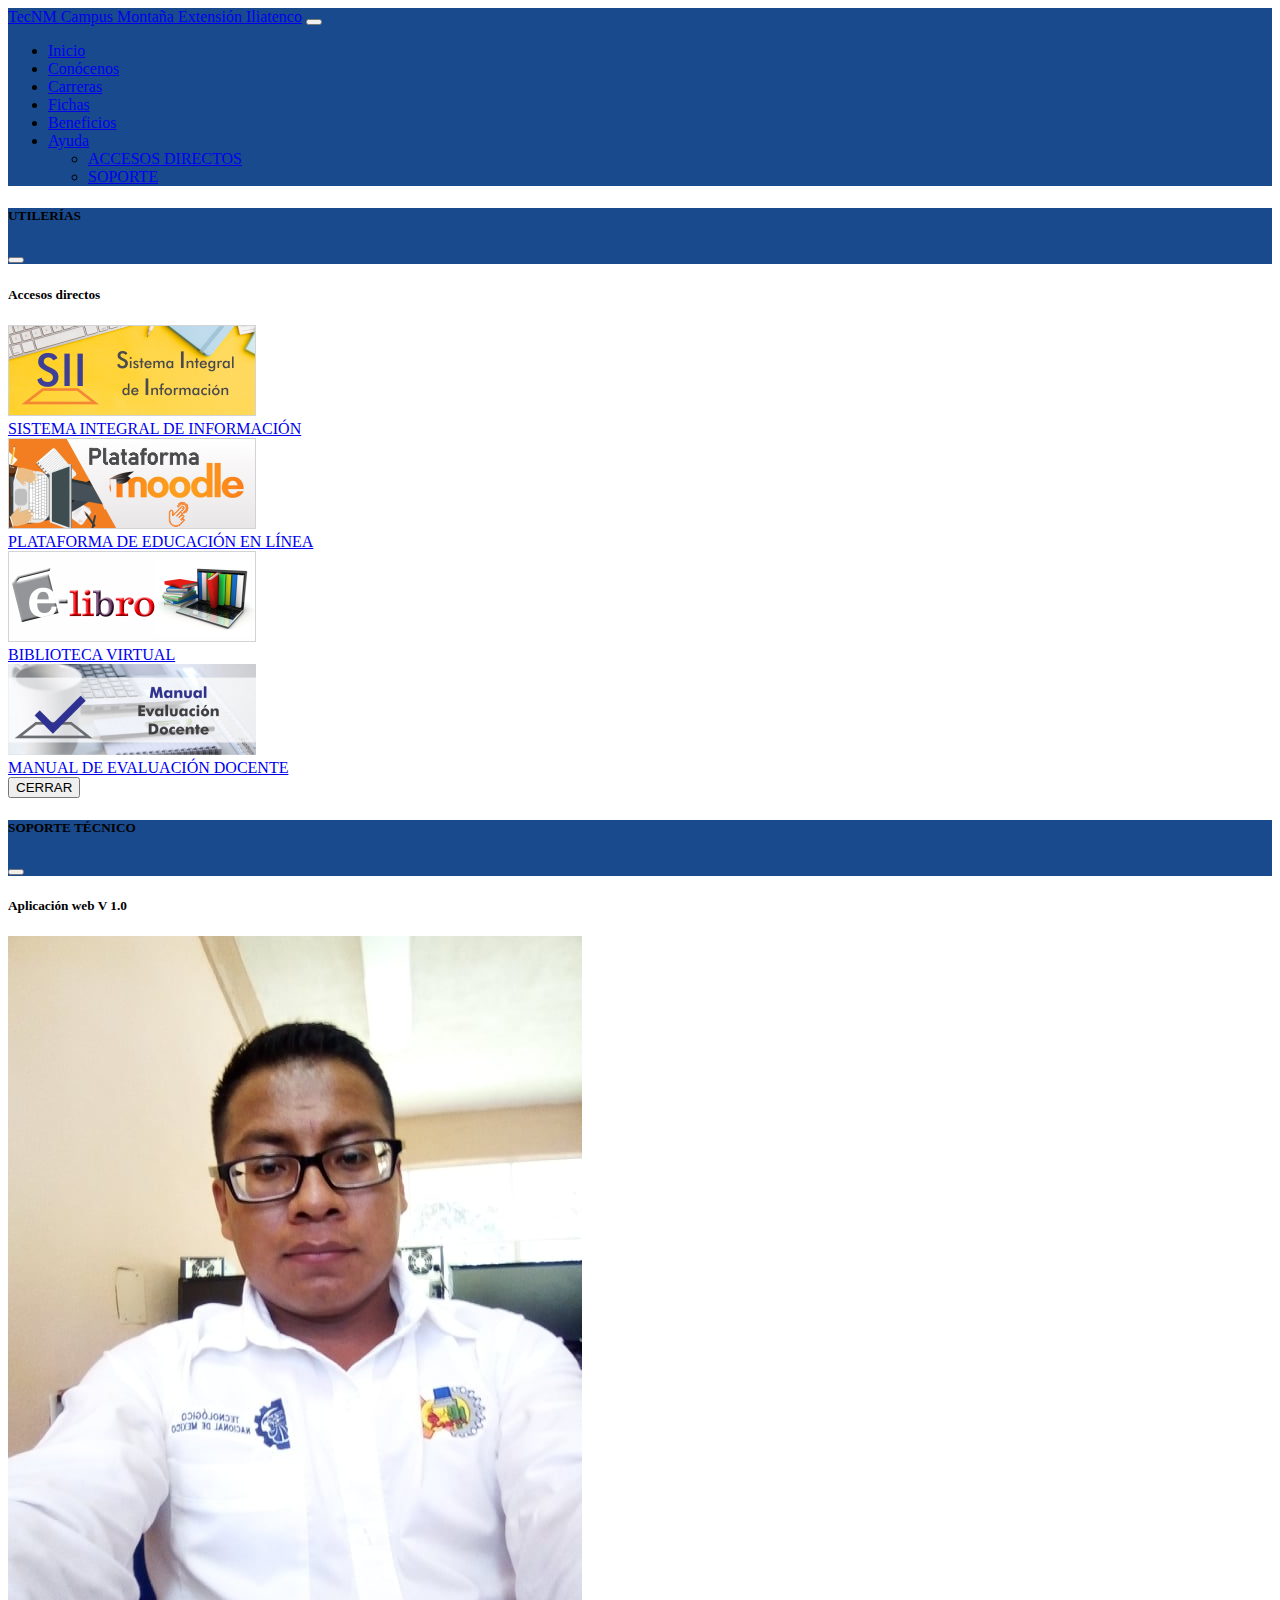
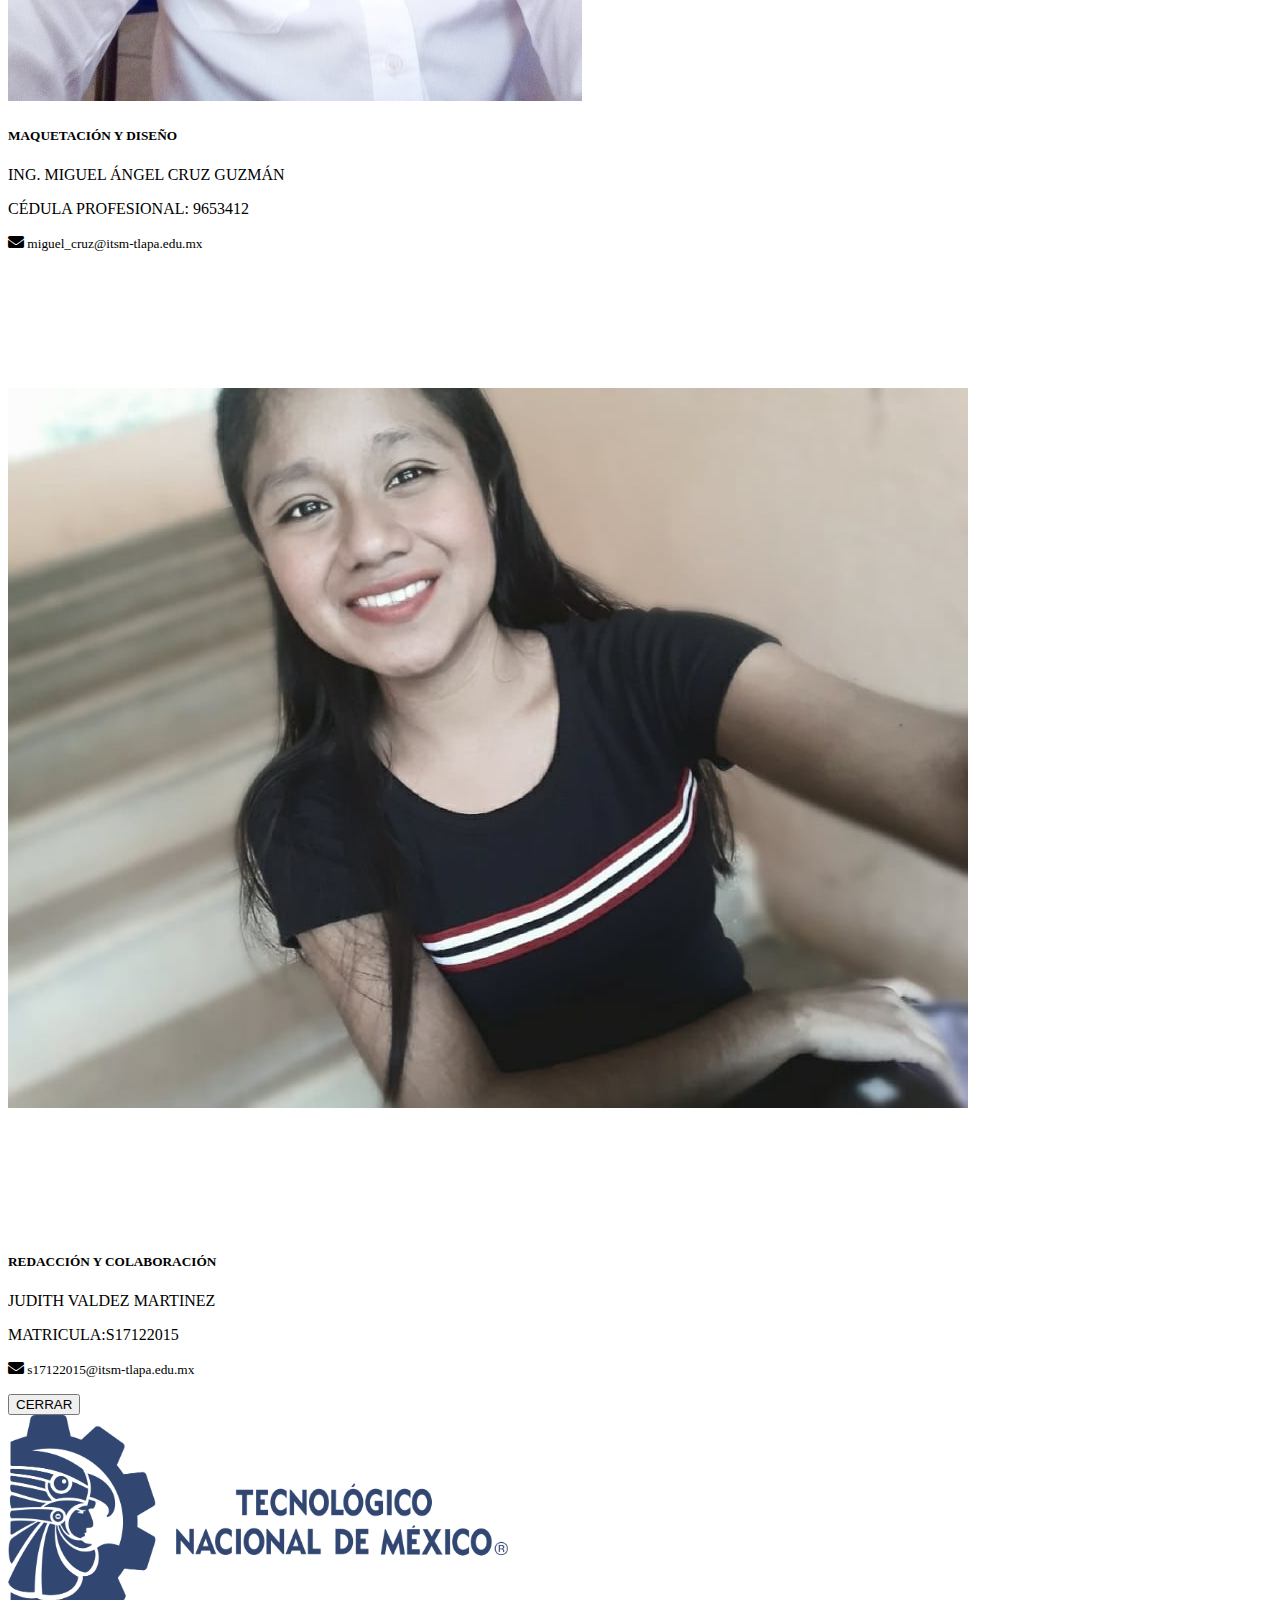
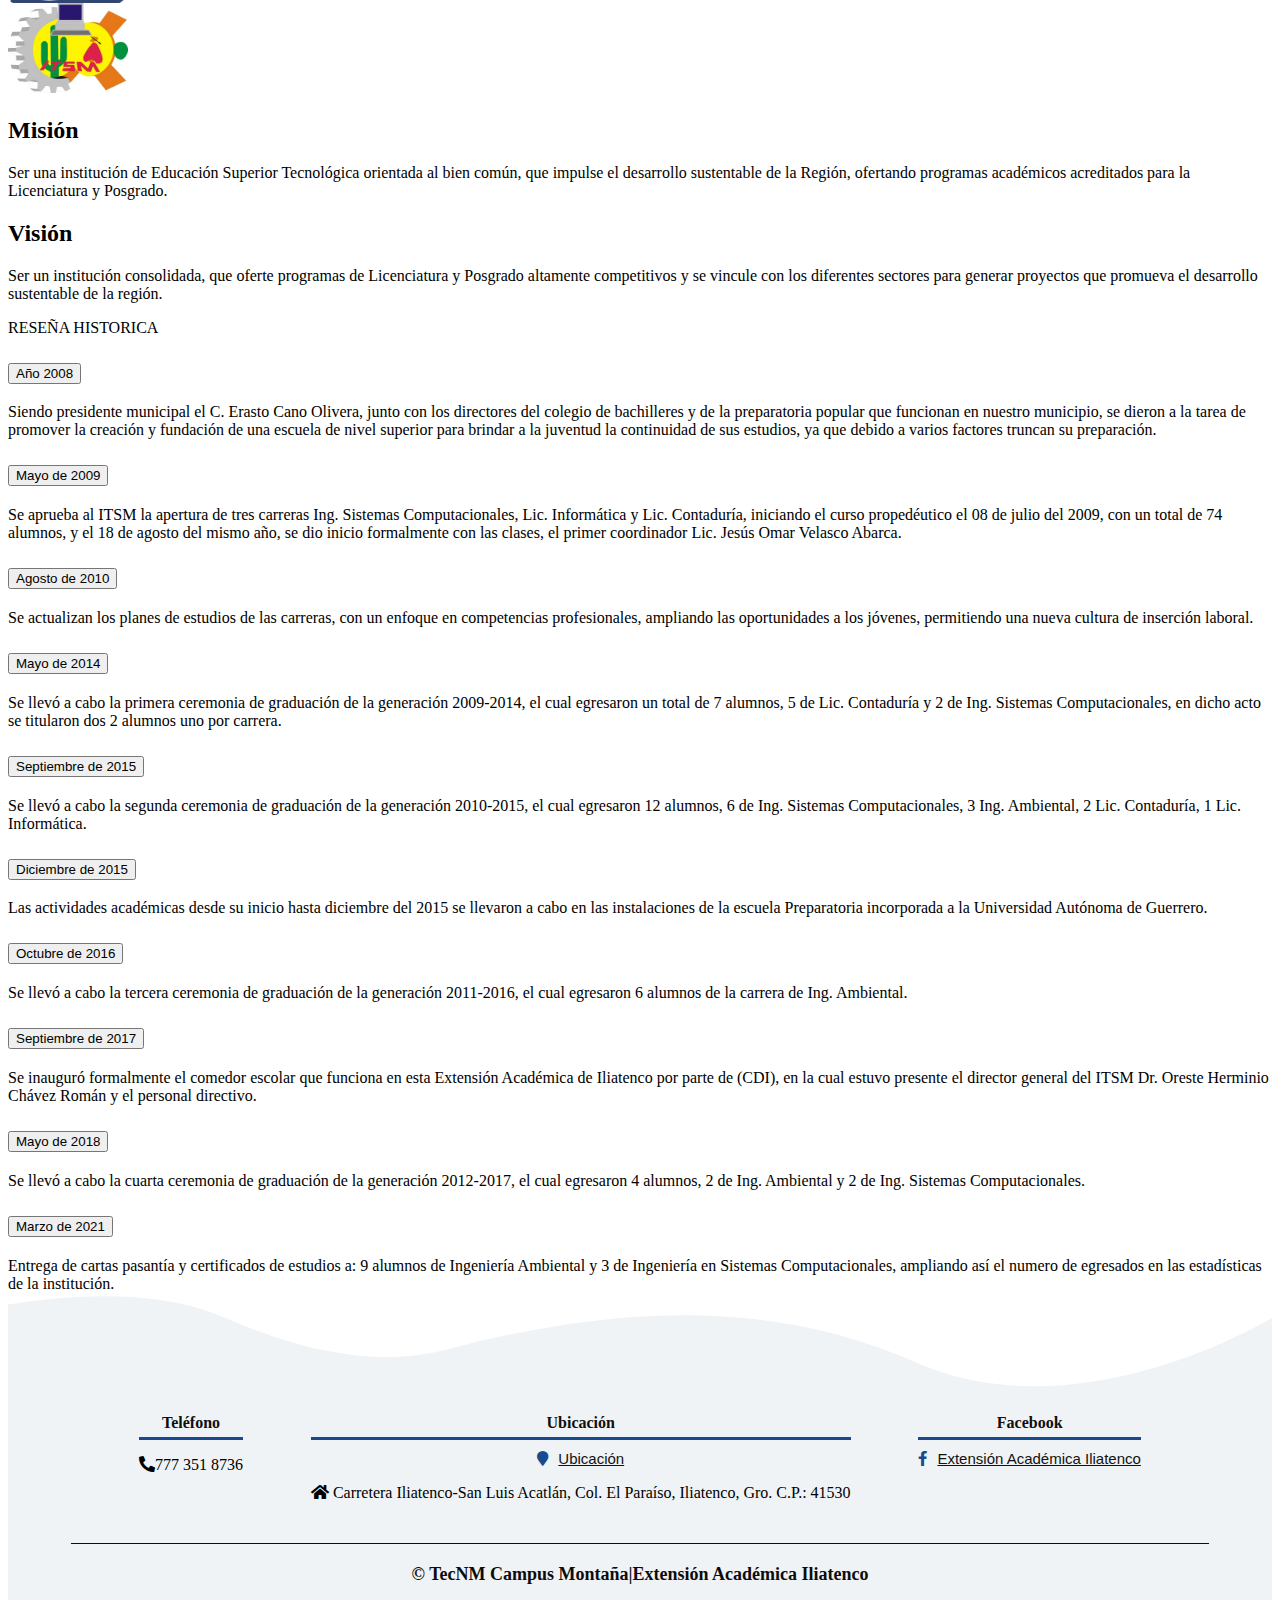
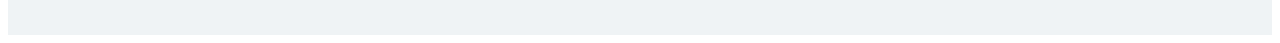
<file: conocenos.html>
<!DOCTYPE html>
<html lang="en">

<head>
  <meta charset="UTF-8">
  <meta http-equiv="X-UA-Compatible" content="IE=edge">
  <meta name="viewport" content="width=device-width, initial-scale=1.0">
  <link rel="shortcut icon" href="imagenes/color.ico" type="image/x-icon">
  <link href="https://cdn.jsdelivr.net/npm/bootstrap@5.1.0/dist/css/bootstrap.min.css" rel="stylesheet"
    integrity="sha384-KyZXEAg3QhqLMpG8r+8fhAXLRk2vvoC2f3B09zVXn8CA5QIVfZOJ3BCsw2P0p/We" crossorigin="anonymous">
  <link rel="stylesheet" href="css/miestilo.css">
  <link href="https://fonts.googleapis.com/css?family=Open+Sans:300,400,700,800&display=swap" rel="stylesheet">
  <link href="https://cdnjs.cloudflare.com/ajax/libs/font-awesome/5.10.0/css/all.min.css" rel="stylesheet">
  <title>Conócenos</title>
  <style>
    .subirimagen {
      margin-top: -30px;
    }
  </style>
</head>

<body>
  <!--barra  -->
  <div class="container-fluid  sticky-top " style="background-color: #194A8D;">
    <nav class="navbar navbar-expand-md navbar-dark navbar-light">
      <div class="container-fluid">
        <a class="navbar-brand fw-bolder" href="index.html">TecNM Campus Montaña Extensión Iliatenco</a>
        <button class="navbar-toggler" type="button" data-bs-toggle="collapse" data-bs-target="#navbarSupportedContent"
          aria-controls="navbarSupportedContent" aria-expanded="false" aria-label="Toggle navigation">
          <span class="navbar-toggler-icon"></span>
        </button>
        <div class="collapse navbar-collapse" id="navbarSupportedContent">
          <ul class="navbar-nav m-auto text-center fw-bolder">
            <li class="nav-item font-weigth-bold">
              <a class="nav-link " aria-current="page" href="index.html">Inicio</a>
            </li>
            <li class="nav-item">
              <a class="nav-link active" href="conocenos.html">Conócenos</a>
            </li>
            <li class="nav-item">
              <a class="nav-link" href="carreras.html">Carreras</a>
            </li>
            <li class="nav-item">
              <a class="nav-link" href="fichas.html">Fichas</a>
            </li>
            <li class="nav-item">
              <a class="nav-link" href="beneficios.html">Beneficios</a>
            <li class="nav-item dropdown">
              <a class="nav-link dropdown-toggle" href="#" id="navbarDropdownMenuLink" role="button"
                data-bs-toggle="dropdown" aria-expanded="false">
                Ayuda
              </a>
              <ul class="dropdown-menu" aria-labelledby="navbarDropdownMenuLink">
                <li><a class="dropdown-item" data-bs-toggle="modal" data-bs-target="#modal2"
                    href="staticBackdrop">ACCESOS DIRECTOS</a></li>
                <li><a class="dropdown-item" data-bs-toggle="modal" data-bs-target="#staticBackdrop"
                    href="staticBackdrop">SOPORTE</a></li>
              </ul>
            </li>
            </li>
          </ul>
        </div>
      </div>
    </nav>
  </div>
  <!--fin barra -->

  <!-- inicia modal utilerias-->
  <!-- Modal -->
  <div class="modal fade " id="modal2" data-bs-backdrop="static" data-bs-keyboard="false" tabindex="-1"
    aria-labelledby="staticBackdropLabel" aria-hidden="true">
    <div class="modal-dialog">
      <div class="modal-content">
        <div class="modal-header" style="background-color: #194A8D;">
          <h5 class="modal-title text-white text-center" id="staticBackdropLabel">UTILERÍAS</h5>
          <button type="button" class="btn-close" data-bs-dismiss="modal" aria-label="Close"></button>
        </div>
        <div class="modal-body">
          <!-- card 1 -->
          <h5 class="text-center">Accesos directos</h5>
          <div class="card mb-3" style="max-width: 540px;">
            <div class="row g-0">
              <div class="col-md-4">
                <img src="imagenes/sii.jpg" class="img-fluid rounded-start" alt="...">
              </div>
              <div class="col-md-8">
                <div class="card-body bg-light">
                  <a href="https://siitsm.app/" class="text-decoration-none text-dark" target="_blank"
                    rel="noopener noreferrer">
                    SISTEMA INTEGRAL DE INFORMACIÓN
                  </a>
                </div>
              </div>
            </div>
          </div>
          <!-- fin card 1 -->
          <!-- inicia card 2 -->
          <div class="card mb-3" style="max-width: 540px;">
            <div class="row g-0">
              <div class="col-md-4">
                <img src="imagenes/moodle.jpg" class="img-fluid rounded-start" alt="...">
              </div>
              <div class="col-md-8">
                <div class="card-body bg-light">
                  <a href="https://moodle.itsm-tlapa.edu.mx/" class="text-decoration-none text-dark" target="_blank"
                    rel="noopener noreferrer">
                    PLATAFORMA DE EDUCACIÓN EN LÍNEA
                  </a>
                </div>
              </div>
            </div>
          </div>
          <!-- fin card 2 -->
          <!-- inicia card 3 -->
          <div class="card mb-3" style="max-width: 540px;">
            <div class="row g-0">
              <div class="col-md-4">
                <img src="imagenes/elibro.jpg" class="img-fluid rounded-start" alt="...">
              </div>
              <div class="col-md-8">
                <div class="card-body bg-light">
                  <a href="https://elibro.net/es/lc/itsmtlapa/login_usuario/?next=/es/lc/itsmtlapa/inicio"
                    class="text-decoration-none text-dark" target="_blank" rel="noopener noreferrer">
                    BIBLIOTECA VIRTUAL
                  </a>
                </div>
              </div>
            </div>
          </div>
          <!-- fin card 3 -->
          <!-- inicia card 4 -->
          <div class="card mb-3" style="max-width: 540px;">
            <div class="row g-0">
              <div class="col-md-4">
                <img src="imagenes/med.png" class="img-fluid rounded-start" alt="...">
              </div>
              <div class="col-md-8">
                <div class="card-body bg-light">
                  <a href="http://www.itsm-tlapa.edu.mx/master/images/documentos/GUIA_EVALUACIN_DOCENTE_NOV_2020.pdf"
                    class="text-decoration-none text-dark" target="_blank" rel="noopener noreferrer">
                    MANUAL DE EVALUACIÓN DOCENTE
                  </a>
                </div>
              </div>
            </div>
          </div>
          <!-- fin card 4 -->
        </div>
        <div class="modal-footer">
          <button type="button" class="btn btn-secondary" data-bs-dismiss="modal">CERRAR</button>
        </div>
      </div>
    </div>
  </div>
  <!-- fin modal utilerias-->
  <!-- inicia modal soporte -->
  <!-- Modal -->
  <div class="modal fade " id="staticBackdrop" data-bs-backdrop="static" data-bs-keyboard="false" tabindex="-1"
    aria-labelledby="staticBackdropLabel" aria-hidden="true">
    <div class="modal-dialog">
      <div class="modal-content">
        <div class="modal-header" style="background-color: #194A8D;">
          <h5 class="modal-title text-white text-center" id="staticBackdropLabel">SOPORTE TÉCNICO</h5>
          <button type="button" class="btn-close" data-bs-dismiss="modal" aria-label="Close"></button>
        </div>
        <div class="modal-body">
          <!-- card 1 -->
          <h5 class="text-center">Aplicación web V 1.0</h5>

          <div class="card mb-3 " style="max-width: 540px;">
            <div class="row g-0">
              <div class="col-md-4">
                <img src="imagenes/miguel.jpg" class="img-fluid rounded-start" alt="...">
              </div>
              <div class="col-md-8">
                <div class="card-body bg-light">

                  <h5 class="card-title">MAQUETACIÓN Y DISEÑO</h5>
                  <p class="card-text">ING. MIGUEL ÁNGEL CRUZ GUZMÁN</p>
                  <P class="card-text">CÉDULA PROFESIONAL: 9653412</P>
                  <p class="card-text"><i class="fa fa-envelope"></i><small class="text-muted">
                      miguel_cruz@itsm-tlapa.edu.mx</small></p>
                </div>
              </div>
            </div>
          </div>
          <!-- fin card 1 -->
          <!-- inicia card 2 -->
          <div class="card mb-3" style="max-width: 540px;">
            <div class="row g-0">
              <div class="col-md-4">
                <img src="imagenes/judith.jpg" class="img-fluid rounded-start" alt="...">
              </div>
              <div class="col-md-8">
                <div class="card-body bg-light">
                  <h5 class="card-title">REDACCIÓN Y COLABORACIÓN</h5>
                  <p class="card-text">JUDITH VALDEZ MARTINEZ</p>
                  <P class="card-text">MATRICULA:S17122015</P>
                  <p class="card-text"><i class="fa fa-envelope"></i><small class="text-muted">
                      s17122015@itsm-tlapa.edu.mx</small></p>
                </div>
              </div>
            </div>
          </div>
          <!-- fin card 2 -->
        </div>
        <div class="modal-footer">
          <button type="button" class="btn btn-secondary" data-bs-dismiss="modal">CERRAR</button>
        </div>
      </div>
    </div>
  </div>
  <!-- fin modal -->
  <!-- fin modal soporte -->

  <!-- colunmas -->
  <div class="container-fluid mt-3 my-2">
    <div class="row ">
      <div class="col-sm-4 col-lg-3">
        <!-- columna izq -->
        <div class="card">
          <img class="card-img-top" width="500px" src="imagenes/TecNM.png" alt="">
          <div class="text-center subirimagen">
            <img src="imagenes/ITSM.jpg" alt="" width="120px">
          </div>
          <div class="card-body text-center my-70">
            <h2 class="card-title fw-bolder fs-3">Misión</h2>
            <p class="card-text lead">Ser una institución de Educación Superior Tecnológica orientada al bien común, que
              impulse el desarrollo sustentable de la Región, ofertando programas académicos acreditados para la
              Licenciatura y Posgrado.</p>
          </div>
        </div>
        <div class="card my-5">
          <div class="text-center">
          </div>
          <div class="card-body text-center">
            <h2 class="card-title fw-bolder fs-3">Visión</h2>
            <p class="card-text lead">Ser un institución consolidada, que oferte programas de Licenciatura y Posgrado
              altamente competitivos y se vincule con los diferentes sectores para generar proyectos que promueva el
              desarrollo sustentable de la región.</p>
          </div>
        </div>
      </div><!-- fin columna izquierda -->
      <div class="col-sm-8 mt-3 col-lg-9 mt-sm-0">
        <!-- columna derecha -->
        <div class="container-fluid mr-3">
          <div class="badge d-block fs-6 my-2 bg-secondary">RESEÑA HISTORICA</div>
          <div class="accordion" id="accordionExample">
            <!-- inicia acordeon  -->
            <div class="accordion-item sm-3">
              <h2 class="accordion-header" id="headingOne">
                <button class="accordion-button fw-bolder fs-5 text-dark" type="button" data-bs-toggle="collapse"
                  data-bs-target="#collapseOne" aria-expanded="true" aria-controls="collapseOne">
                  Año 2008
                </button>
              </h2>
              <div id="collapseOne" class="accordion-collapse collapse show" aria-labelledby="headingOne"
                data-bs-parent="#accordionExample">
                <div class="accordion-body">
                  Siendo presidente municipal el C. Erasto Cano Olivera, junto con los directores del colegio de
                  bachilleres y de la preparatoria popular que funcionan en nuestro municipio, se dieron a la tarea de
                  promover la creación y fundación de una escuela de nivel superior para brindar a la juventud la
                  continuidad de sus estudios, ya que debido a varios factores truncan su preparación.
                </div>
              </div>
            </div>
            <div class="accordion-item">
              <h2 class="accordion-header" id="headingTwo">
                <button class="accordion-button collapsed fw-bolder fs-5 text-dark" type="button"
                  data-bs-toggle="collapse" data-bs-target="#collapseTwo" aria-expanded="false"
                  aria-controls="collapseTwo">
                  Mayo de 2009
                </button>
              </h2>
              <div id="collapseTwo" class="accordion-collapse collapse" aria-labelledby="headingTwo"
                data-bs-parent="#accordionExample">
                <div class="accordion-body">
                  Se aprueba al ITSM la apertura de tres carreras Ing. Sistemas Computacionales, Lic. Informática y Lic.
                  Contaduría, iniciando el curso propedéutico el 08 de julio del 2009, con un total de 74 alumnos, y el
                  18 de agosto del mismo año, se dio inicio formalmente con las clases, el primer coordinador Lic. Jesús
                  Omar Velasco Abarca.
                </div>
              </div>
            </div>
            <div class="accordion-item">
              <h2 class="accordion-header" id="headingThree">
                <button class="accordion-button collapsed fw-bolder fs-5 text-dark" type="button"
                  data-bs-toggle="collapse" data-bs-target="#collapseThree" aria-expanded="false"
                  aria-controls="collapseThree">
                  Agosto de 2010
                </button>
              </h2>
              <div id="collapseThree" class="accordion-collapse collapse" aria-labelledby="headingThree"
                data-bs-parent="#accordionExample">
                <div class="accordion-body">
                  Se actualizan los planes de estudios de las carreras, con un enfoque en competencias profesionales,
                  ampliando las oportunidades a los jóvenes, permitiendo una nueva cultura de inserción laboral.
                </div>
              </div>
            </div>
            <div class="accordion-item">
              <h2 class="accordion-header" id="heading4">
                <button class="accordion-button collapsed fw-bolder fs-5 text-dark" type="button"
                  data-bs-toggle="collapse" data-bs-target="#collapse4" aria-expanded="false" aria-controls="collapse4">
                  Mayo de 2014
                </button>
              </h2>
              <div id="collapse4" class="accordion-collapse collapse" aria-labelledby="heading4"
                data-bs-parent="#accordionExample">
                <div class="accordion-body">
                  Se llevó a cabo la primera ceremonia de graduación de la generación 2009-2014, el cual egresaron un
                  total de 7 alumnos, 5 de Lic. Contaduría y 2 de Ing. Sistemas Computacionales, en dicho acto se
                  titularon dos 2 alumnos uno por carrera.
                </div>
              </div>
            </div>
            <div class="accordion-item">
              <h2 class="accordion-header" id="heading5">
                <button class="accordion-button collapsed fw-bolder fs-5 text-dark" type="button"
                  data-bs-toggle="collapse" data-bs-target="#collapse5" aria-expanded="false" aria-controls="collapse5">
                  Septiembre de 2015
                </button>
              </h2>
              <div id="collapse5" class="accordion-collapse collapse" aria-labelledby="heading5"
                data-bs-parent="#accordionExample">
                <div class="accordion-body">
                  Se llevó a cabo la segunda ceremonia de graduación de la generación 2010-2015, el cual egresaron 12
                  alumnos, 6 de Ing. Sistemas Computacionales, 3 Ing. Ambiental, 2 Lic. Contaduría, 1 Lic. Informática.
                </div>
              </div>
            </div>
            <div class="accordion-item">
              <h2 class="accordion-header" id="heading6">
                <button class="accordion-button collapsed fw-bolder fs-5 text-dark" type="button"
                  data-bs-toggle="collapse" data-bs-target="#collapse6" aria-expanded="false" aria-controls="collapse6">
                  Diciembre de 2015
                </button>
              </h2>
              <div id="collapse6" class="accordion-collapse collapse" aria-labelledby="heading6"
                data-bs-parent="#accordionExample">
                <div class="accordion-body">
                  Las actividades académicas desde su inicio hasta diciembre del 2015 se llevaron a cabo en las
                  instalaciones de la escuela Preparatoria incorporada a la Universidad Autónoma de Guerrero.
                </div>
              </div>
            </div>
            <div class="accordion-item">
              <h2 class="accordion-header" id="heading7">
                <button class="accordion-button collapsed fw-bolder fs-5 text-dark" type="button"
                  data-bs-toggle="collapse" data-bs-target="#collapse7" aria-expanded="false" aria-controls="collapse7">
                  Octubre de 2016
                </button>
              </h2>
              <div id="collapse7" class="accordion-collapse collapse" aria-labelledby="heading7"
                data-bs-parent="#accordionExample">
                <div class="accordion-body">
                  Se llevó a cabo la tercera ceremonia de graduación de la generación 2011-2016, el cual egresaron 6
                  alumnos de la carrera de Ing. Ambiental.
                </div>
              </div>
            </div>
            <div class="accordion-item">
              <h2 class="accordion-header" id="heading8">
                <button class="accordion-button collapsed fw-bolder fs-5 text-dark" type="button"
                  data-bs-toggle="collapse" data-bs-target="#collapse8" aria-expanded="false" aria-controls="collapse8">
                  Septiembre de 2017
                </button>
              </h2>
              <div id="collapse8" class="accordion-collapse collapse" aria-labelledby="heading8"
                data-bs-parent="#accordionExample">
                <div class="accordion-body">
                  Se inauguró formalmente el comedor escolar que funciona en esta Extensión Académica de Iliatenco por
                  parte de (CDI), en la cual estuvo presente el director general del ITSM Dr. Oreste Herminio Chávez
                  Román y el personal directivo.
                </div>
              </div>
              <div class="accordion-item">
                <h2 class="accordion-header" id="heading9">
                  <button class="accordion-button collapsed fw-bolder fs-5 text-dark" type="button"
                    data-bs-toggle="collapse" data-bs-target="#collapse9" aria-expanded="false"
                    aria-controls="collapse9">
                    Mayo de 2018
                  </button>
                </h2>
                <div id="collapse9" class="accordion-collapse collapse" aria-labelledby="heading9"
                  data-bs-parent="#accordionExample">
                  <div class="accordion-body">
                    Se llevó a cabo la cuarta ceremonia de graduación de la generación 2012-2017, el cual egresaron 4
                    alumnos, 2 de Ing. Ambiental y 2 de Ing. Sistemas Computacionales.
                  </div>
                </div>
              </div>
              <div class="accordion-item">
                <h2 class="accordion-header" id="heading10">
                  <button class="accordion-button collapsed fw-bolder fs-5 text-dark" type="button"
                    data-bs-toggle="collapse" data-bs-target="#collapse10" aria-expanded="false"
                    aria-controls="collapse10">
                    Marzo de 2021
                  </button>
                </h2>
                <div id="collapse10" class="accordion-collapse collapse" aria-labelledby="heading10"
                  data-bs-parent="#accordionExample">
                  <div class="accordion-body">
                    Entrega de cartas pasantía y certificados de estudios a: 9 alumnos de Ingeniería Ambiental y 3 de
                    Ingeniería en Sistemas Computacionales, ampliando así el numero de egresados en las estadísticas de
                    la institución.
                  </div>
                </div>
              </div>
            </div> <!-- fin acordeon  -->
          </div>
        </div> <!-- columna izquierda -->
      </div>
    </div><!-- fin colunmas -->
    <!-- inicia footer -->
    <footer>
      <div class="contenedor-footer">
        <div class="content-foo">
          <h4>Teléfono</h4>
          <p><i class="fa fa-phone-alt"></i>777 351 8736</p>
        </div>
        <div class="content-foo">
          <h4>Ubicación</h4>
          <a href=https://goo.gl/maps/xJx7wzLwhi85GiU96 target="_blank"><i class="fa fa-map-marker"></i>Ubicación</a>
          <p><i class="fa fa-home"></i> Carretera Iliatenco-San Luis Acatlán, Col. El Paraíso, Iliatenco, Gro. C.P.:
            41530</p>
        </div>
        <div class="content-foo">
          <h4>Facebook</h4>
          <a href="https://www.facebook.com/extension.iliatenco" target="_blank"><i
              class="fab fa-facebook-f "></i>Extensión Académica Iliatenco</a>
        </div>
      </div>
      <h2 class="titulo-final">&copy; TecNM Campus Montaña|Extensión Académica Iliatenco</h2>
    </footer>
    <script src="https://cdn.jsdelivr.net/npm/bootstrap@5.1.0/dist/js/bootstrap.bundle.min.js"
      integrity="sha384-U1DAWAznBHeqEIlVSCgzq+c9gqGAJn5c/t99JyeKa9xxaYpSvHU5awsuZVVFIhvj"
      crossorigin="anonymous"></script>
</body>

</html>
</file>
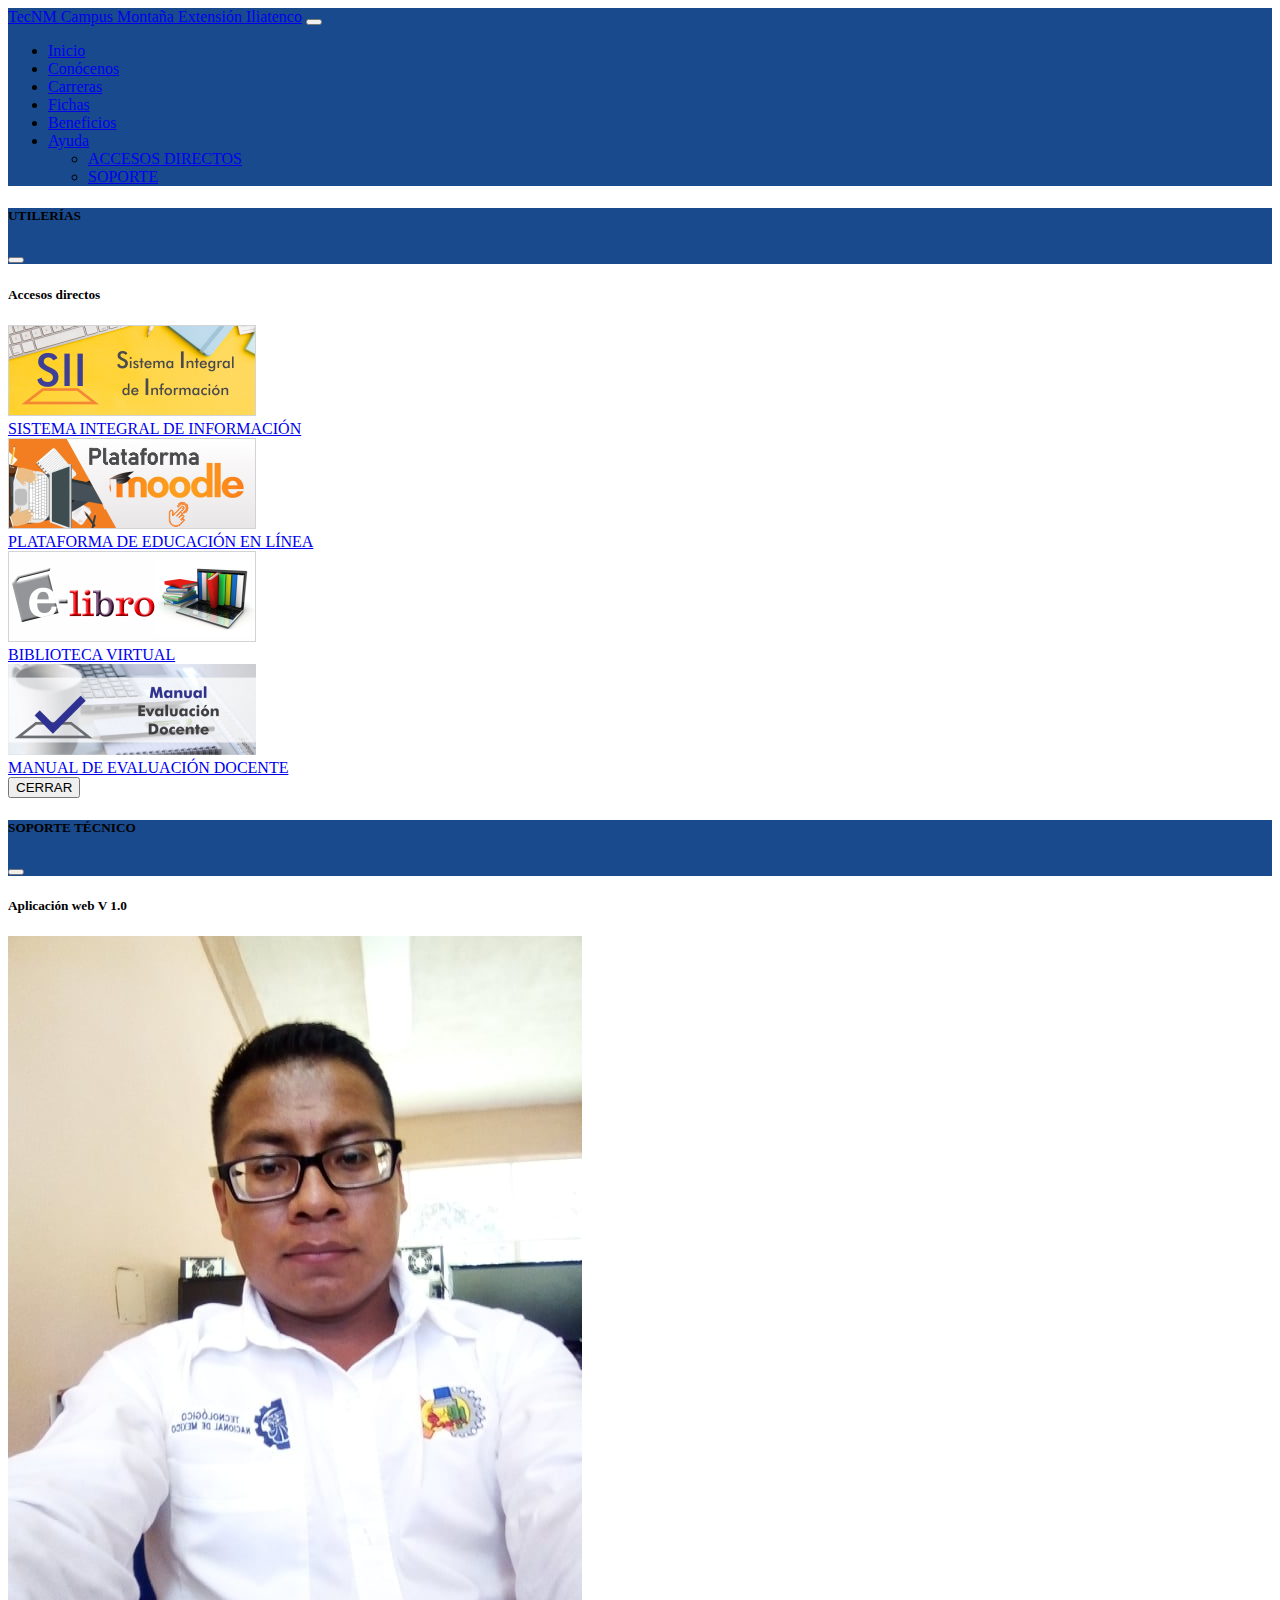
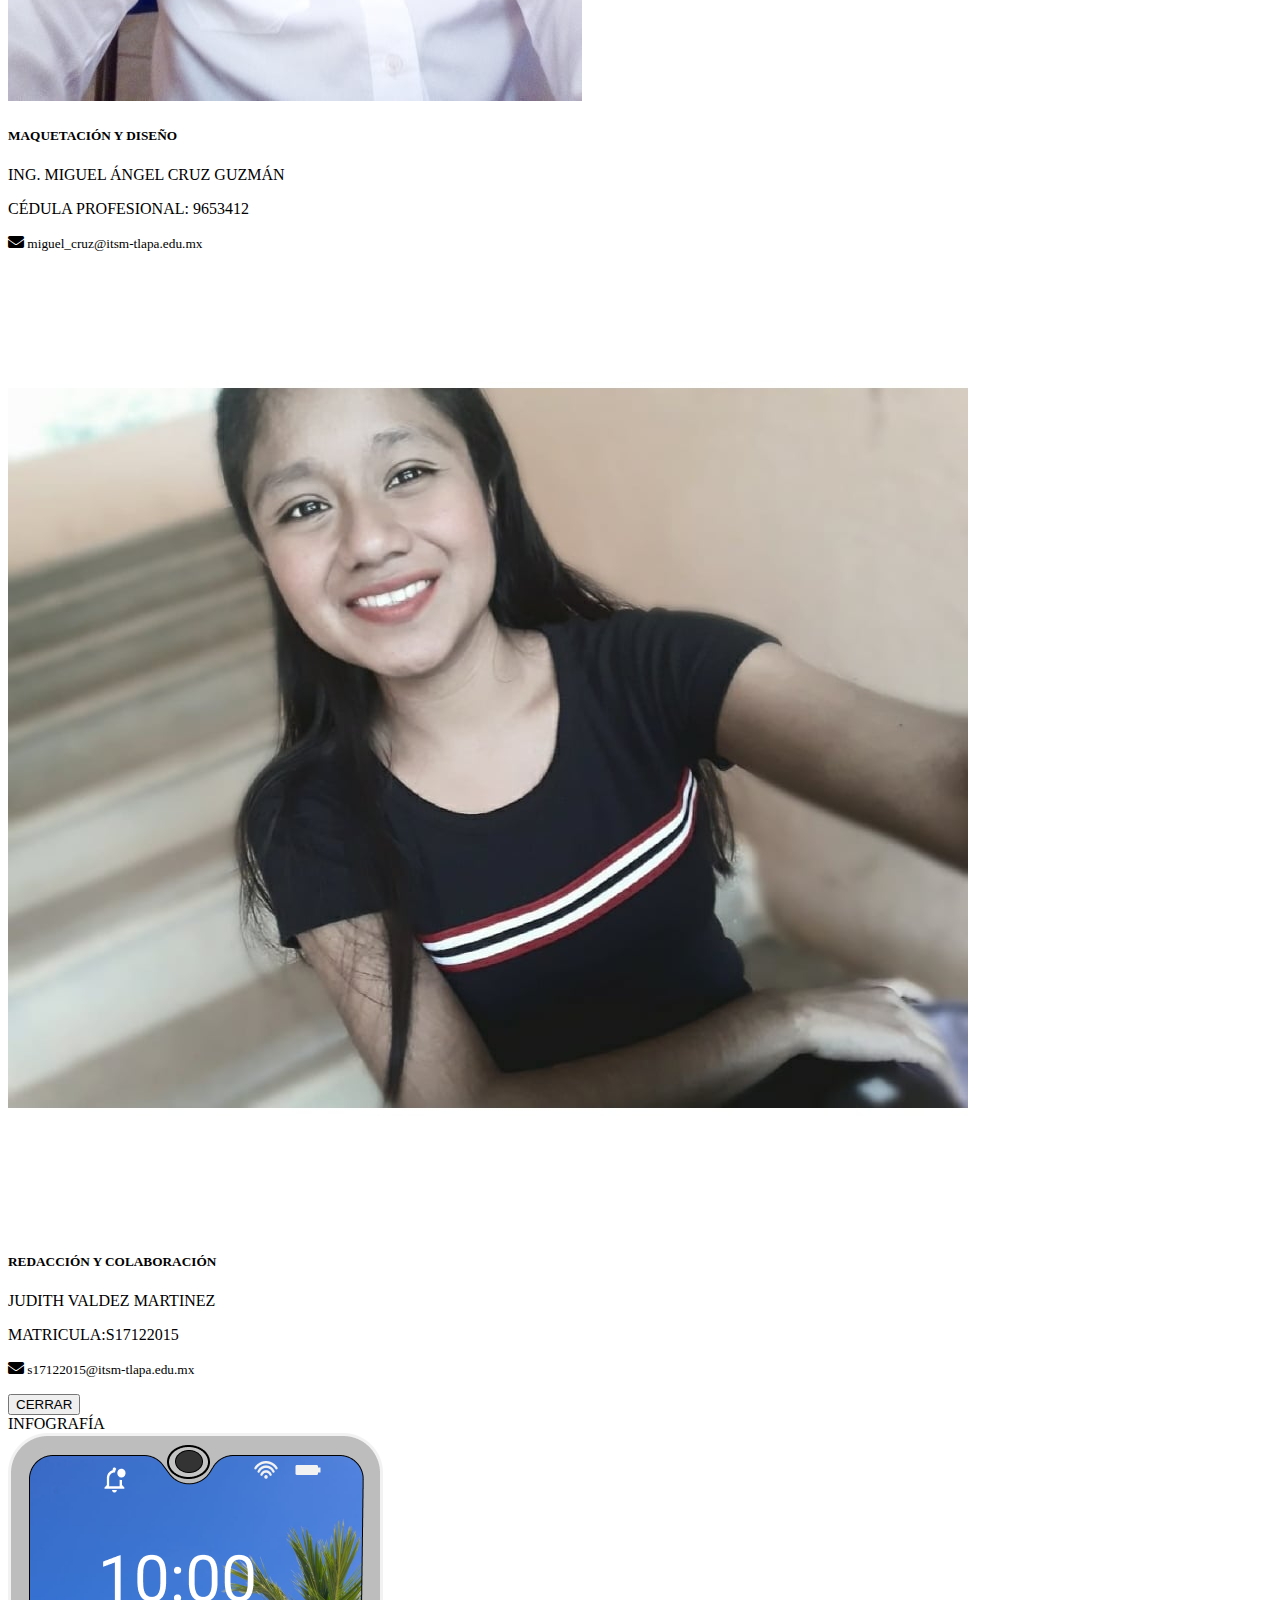
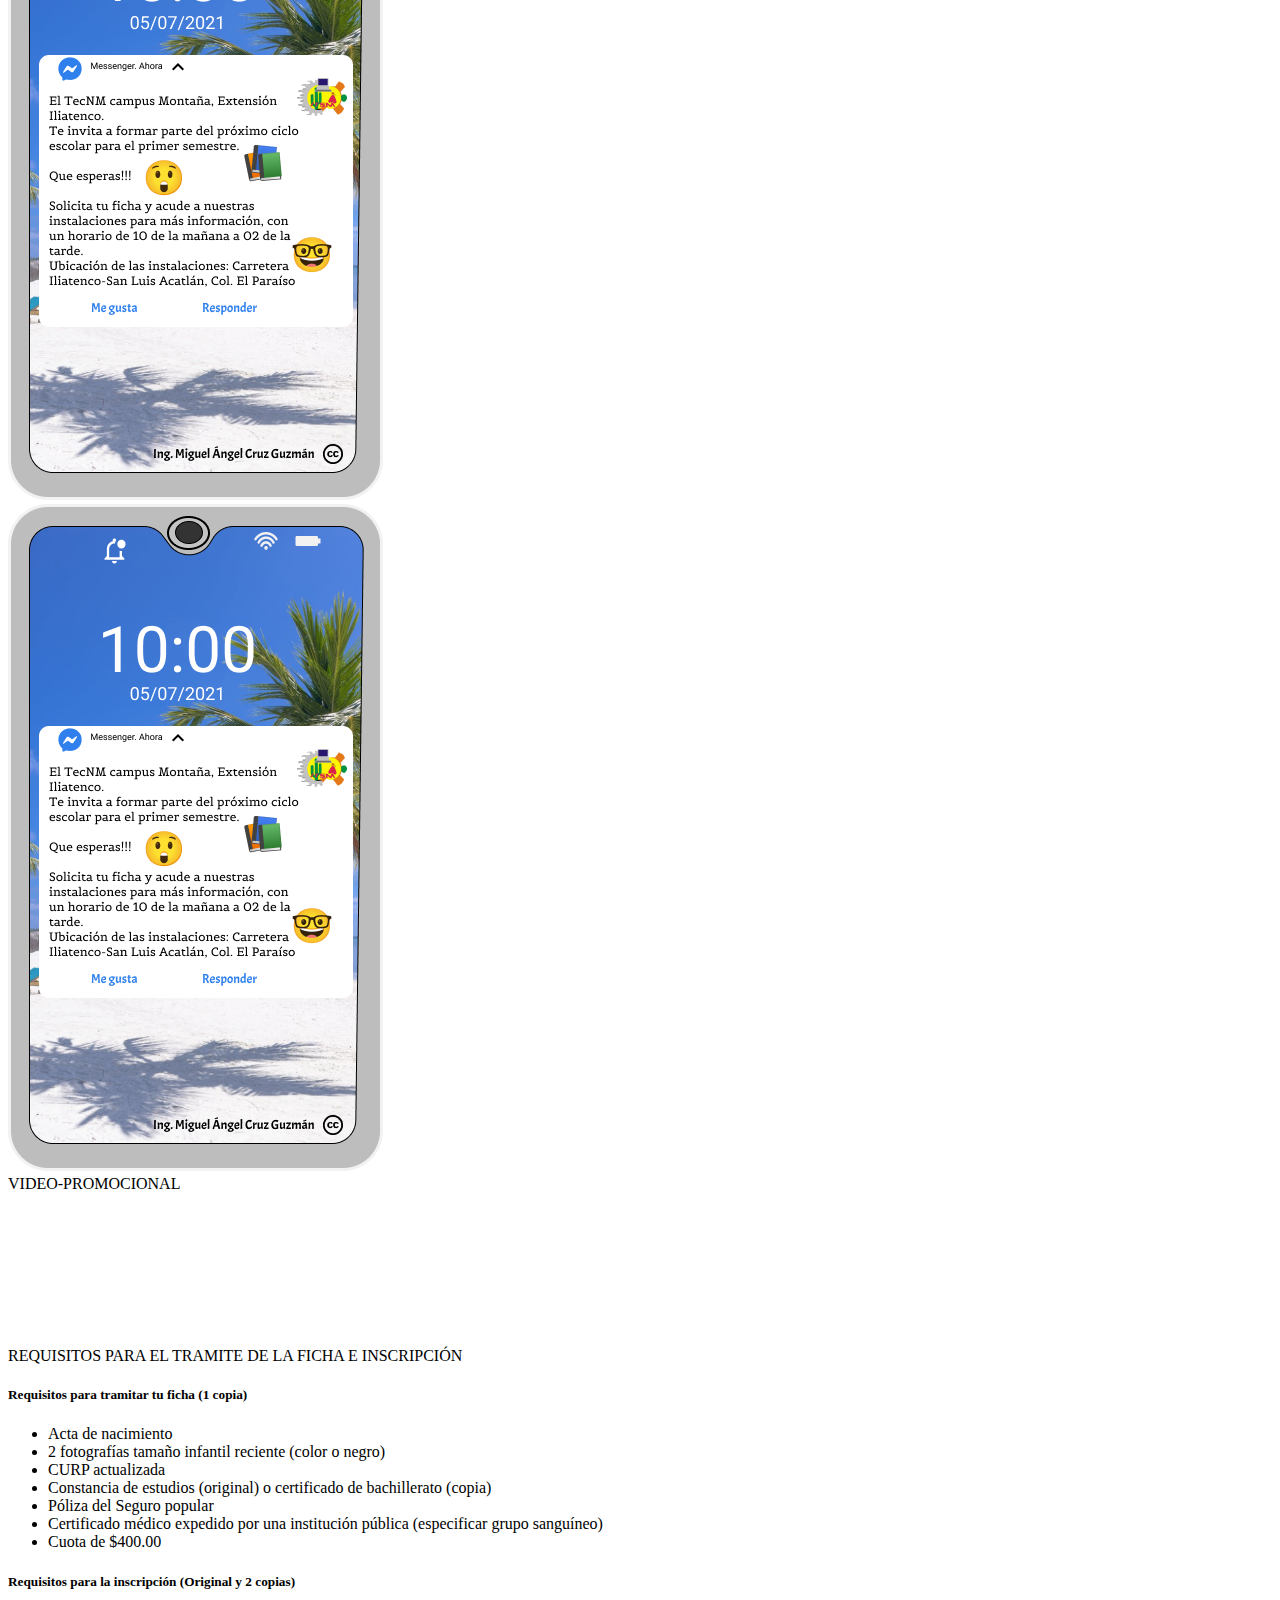
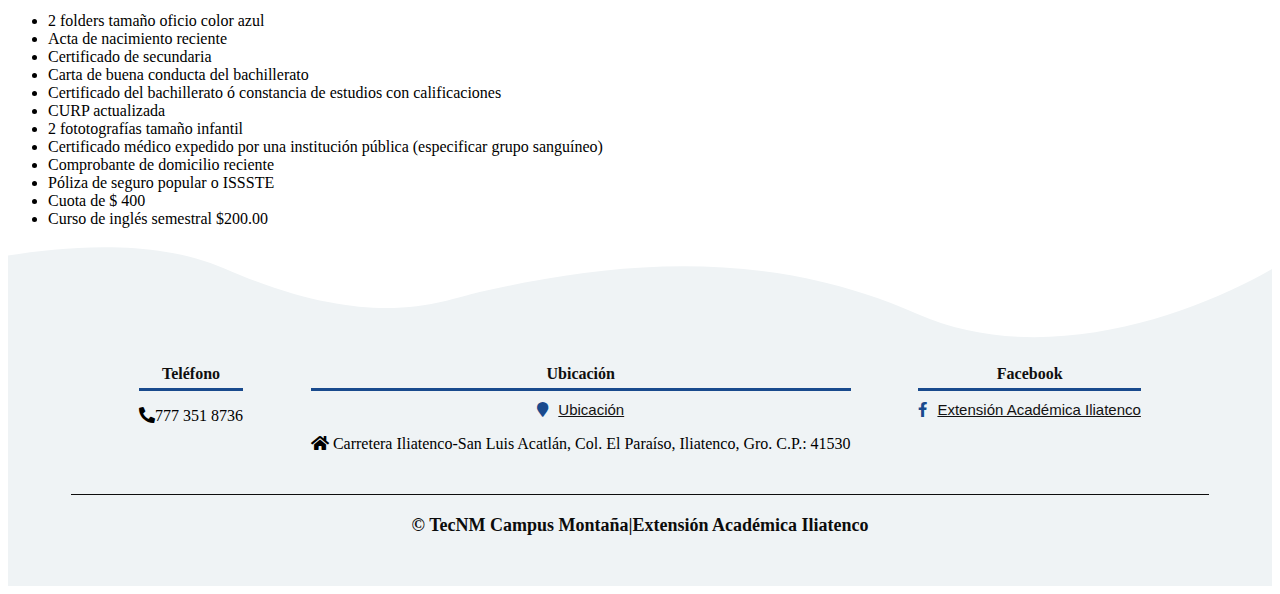
<file: fichas.html>
<!DOCTYPE html>
<html lang="es">

<head>
  <meta charset="UTF-8">
  <meta http-equiv="X-UA-Compatible" content="IE=edge">
  <meta name="viewport" content="width=device-width, initial-scale=1.0">
  <link rel="shortcut icon" href="imagenes/color.ico" type="image/x-icon">
  <link href="https://cdn.jsdelivr.net/npm/bootstrap@5.1.0/dist/css/bootstrap.min.css" rel="stylesheet"
    integrity="sha384-KyZXEAg3QhqLMpG8r+8fhAXLRk2vvoC2f3B09zVXn8CA5QIVfZOJ3BCsw2P0p/We" crossorigin="anonymous">
  <link rel="stylesheet" href="css/miestilo.css">
  <link href="https://fonts.googleapis.com/css?family=Open+Sans:300,400,700,800&display=swap" rel="stylesheet">
  <link href="https://cdnjs.cloudflare.com/ajax/libs/font-awesome/5.10.0/css/all.min.css" rel="stylesheet">
  <title>Fichas</title>
</head>

<body>
  <!--barra  -->
  <div class="container-fluid  sticky-top " style="background-color: #194A8D;">
    <nav class="navbar navbar-expand-md navbar-dark navbar-light">
      <div class="container-fluid">
        <a class="navbar-brand fw-bolder" href="index.html">TecNM Campus Montaña Extensión Iliatenco</a>
        <button class="navbar-toggler" type="button" data-bs-toggle="collapse" data-bs-target="#navbarSupportedContent"
          aria-controls="navbarSupportedContent" aria-expanded="false" aria-label="Toggle navigation">
          <span class="navbar-toggler-icon"></span>
        </button>
        <div class="collapse navbar-collapse" id="navbarSupportedContent">
          <ul class="navbar-nav m-auto text-center fw-bolder">
            <li class="nav-item font-weigth-bold">
              <a class="nav-link " aria-current="page" href="index.html">Inicio</a>
            </li>
            <li class="nav-item">
              <a class="nav-link" href="conocenos.html">Conócenos</a>
            </li>
            <li class="nav-item">
              <a class="nav-link" href="carreras.html">Carreras</a>
            </li>
            <li class="nav-item">
              <a class="nav-link active" href="fichas.html">Fichas</a>
            </li>
            <li class="nav-item">
              <a class="nav-link" href="beneficios.html">Beneficios</a>
            <li class="nav-item dropdown">
              <a class="nav-link dropdown-toggle" href="#" id="navbarDropdownMenuLink" role="button"
                data-bs-toggle="dropdown" aria-expanded="false">
                Ayuda
              </a>
              <ul class="dropdown-menu" aria-labelledby="navbarDropdownMenuLink">
                <li><a class="dropdown-item" data-bs-toggle="modal" data-bs-target="#modal2"
                    href="staticBackdrop">ACCESOS DIRECTOS</a></li>
                <li><a class="dropdown-item" data-bs-toggle="modal" data-bs-target="#staticBackdrop"
                    href="staticBackdrop">SOPORTE</a></li>
              </ul>
            </li>
            </li>
          </ul>
        </div>
      </div>
    </nav>
  </div>
  <!--fin barra -->

  <!-- inicia modal utilerias-->
  <!-- Modal -->
  <div class="modal fade " id="modal2" data-bs-backdrop="static" data-bs-keyboard="false" tabindex="-1"
    aria-labelledby="staticBackdropLabel" aria-hidden="true">
    <div class="modal-dialog">
      <div class="modal-content">
        <div class="modal-header" style="background-color: #194A8D;">
          <h5 class="modal-title text-white text-center" id="staticBackdropLabel">UTILERÍAS</h5>
          <button type="button" class="btn-close" data-bs-dismiss="modal" aria-label="Close"></button>
        </div>
        <div class="modal-body">
          <!-- card 1 -->
          <h5 class="text-center">Accesos directos</h5>
          <div class="card mb-3" style="max-width: 540px;">
            <div class="row g-0">
              <div class="col-md-4">
                <img src="imagenes/sii.jpg" class="img-fluid rounded-start" alt="...">
              </div>
              <div class="col-md-8">
                <div class="card-body bg-light">
                  <a href="https://siitsm.app/" class="text-decoration-none text-dark" target="_blank"
                    rel="noopener noreferrer">
                    SISTEMA INTEGRAL DE INFORMACIÓN
                  </a>
                </div>
              </div>
            </div>
          </div>
          <!-- fin card 1 -->
          <!-- inicia card 2 -->
          <div class="card mb-3" style="max-width: 540px;">
            <div class="row g-0">
              <div class="col-md-4">
                <img src="imagenes/moodle.jpg" class="img-fluid rounded-start" alt="...">
              </div>
              <div class="col-md-8">
                <div class="card-body bg-light">
                  <a href="https://moodle.itsm-tlapa.edu.mx/" class="text-decoration-none text-dark" target="_blank"
                    rel="noopener noreferrer">
                    PLATAFORMA DE EDUCACIÓN EN LÍNEA
                  </a>
                </div>
              </div>
            </div>
          </div>
          <!-- fin card 2 -->
          <!-- inicia card 3 -->
          <div class="card mb-3" style="max-width: 540px;">
            <div class="row g-0">
              <div class="col-md-4">
                <img src="imagenes/elibro.jpg" class="img-fluid rounded-start" alt="...">
              </div>
              <div class="col-md-8">
                <div class="card-body bg-light">
                  <a href="https://elibro.net/es/lc/itsmtlapa/login_usuario/?next=/es/lc/itsmtlapa/inicio"
                    class="text-decoration-none text-dark" target="_blank" rel="noopener noreferrer">
                    BIBLIOTECA VIRTUAL
                  </a>
                </div>
              </div>
            </div>
          </div>
          <!-- fin card 3 -->
          <!-- inicia card 4 -->
          <div class="card mb-3" style="max-width: 540px;">
            <div class="row g-0">
              <div class="col-md-4">
                <img src="imagenes/med.png" class="img-fluid rounded-start" alt="...">
              </div>
              <div class="col-md-8">
                <div class="card-body bg-light">
                  <a href="http://www.itsm-tlapa.edu.mx/master/images/documentos/GUIA_EVALUACIN_DOCENTE_NOV_2020.pdf"
                    class="text-decoration-none text-dark" target="_blank" rel="noopener noreferrer">
                    MANUAL DE EVALUACIÓN DOCENTE
                  </a>
                </div>
              </div>
            </div>
          </div>
          <!-- fin card 4 -->
        </div>
        <div class="modal-footer">
          <button type="button" class="btn btn-secondary" data-bs-dismiss="modal">CERRAR</button>
        </div>
      </div>
    </div>
  </div>
  <!-- fin modal utilerias-->
  <!-- inicia modal soporte -->
  <!-- Modal -->
  <div class="modal fade " id="staticBackdrop" data-bs-backdrop="static" data-bs-keyboard="false" tabindex="-1"
    aria-labelledby="staticBackdropLabel" aria-hidden="true">
    <div class="modal-dialog">
      <div class="modal-content">
        <div class="modal-header" style="background-color: #194A8D;">
          <h5 class="modal-title text-white text-center" id="staticBackdropLabel">SOPORTE TÉCNICO</h5>
          <button type="button" class="btn-close" data-bs-dismiss="modal" aria-label="Close"></button>
        </div>
        <div class="modal-body">
          <!-- card 1 -->
          <h5 class="text-center">Aplicación web V 1.0</h5>

          <div class="card mb-3 " style="max-width: 540px;">
            <div class="row g-0">
              <div class="col-md-4">
                <img src="imagenes/miguel.jpg" class="img-fluid rounded-start" alt="...">
              </div>
              <div class="col-md-8">
                <div class="card-body bg-light">

                  <h5 class="card-title">MAQUETACIÓN Y DISEÑO</h5>
                  <p class="card-text">ING. MIGUEL ÁNGEL CRUZ GUZMÁN</p>
                  <P class="card-text">CÉDULA PROFESIONAL: 9653412</P>
                  <p class="card-text"><i class="fa fa-envelope"></i><small class="text-muted">
                      miguel_cruz@itsm-tlapa.edu.mx</small></p>
                </div>
              </div>
            </div>
          </div>
          <!-- fin card 1 -->
          <!-- inicia card 2 -->
          <div class="card mb-3" style="max-width: 540px;">
            <div class="row g-0">
              <div class="col-md-4">
                <img src="imagenes/judith.jpg" class="img-fluid rounded-start" alt="...">
              </div>
              <div class="col-md-8">
                <div class="card-body bg-light">
                  <h5 class="card-title">REDACCIÓN Y COLABORACIÓN</h5>
                  <p class="card-text">JUDITH VALDEZ MARTINEZ</p>
                  <P class="card-text">MATRICULA:S17122015</P>
                  <p class="card-text"><i class="fa fa-envelope"></i><small class="text-muted">
                      s17122015@itsm-tlapa.edu.mx</small></p>
                </div>
              </div>
            </div>
          </div>
          <!-- fin card 2 -->
        </div>
        <div class="modal-footer">
          <button type="button" class="btn btn-secondary" data-bs-dismiss="modal">CERRAR</button>
        </div>
      </div>
    </div>
  </div>
  <!-- fin modal -->
  <!-- fin modal soporte -->

  <!-- inicia contenido -->
  <div class="container mt-3">
    <div class="row">
      <div class="col-md-4">
        <div class="card text-dark mb-3">
          <div class="card-header text-center">INFOGRAFÍA</div>
          <div class="card-body">
            <a href="#" data-bs-toggle="modal" data-bs-target="#exampleModal">
              <img src="imagenes/promo.png" class="img-fluid" alt="">
            </a>
            <!-- Modal -->
            <div class="modal fade" id="exampleModal" tabindex="-1" aria-labelledby="exampleModalLabel"
              aria-hidden="true">
              <div class="modal-dialog">
                <img src="imagenes/promo.png" class="img-fluid rounded" alt="">
              </div>
            </div>
            <!-- fin modal -->
          </div>
        </div>
        <div class="card text-dark mb-3">
          <div class="card-header text-center">VIDEO-PROMOCIONAL</div>
          <div class="card-body">
            <div class="ratio ratio-16x9">
              <iframe src="https://www.youtube.com/embed/S3DnrmXQql8" title="YouTube video player" frameborder="0"
                allow="accelerometer; autoplay; clipboard-write; encrypted-media; gyroscope; picture-in-picture"
                allowfullscreen></iframe>
            </div>
          </div>
        </div>
      </div>
      <div class="col-md-8">
        <div class="card">
          <div class="card-header text-center">
            REQUISITOS PARA EL TRAMITE DE LA FICHA E INSCRIPCIÓN
          </div>
          <h5 class="text-center mt-3">Requisitos para tramitar tu ficha (1 copia)</h5>
          <ul>
            <li>Acta de nacimiento</li>
            <li>2 fotografías tamaño infantil reciente (color o negro)</li>
            <li>CURP actualizada</li>
            <li>Constancia de estudios (original) o certificado de bachillerato (copia)</li>
            <li>Póliza del Seguro popular</li>
            <li>Certificado médico expedido por una institución pública (especificar grupo sanguíneo)</li>
            <li>Cuota de $400.00</li>
          </ul>
          <h5 class="text-center mt-4">Requisitos para la inscripción (Original y 2 copias)</h5>
          <ul>
            <li>2 folders tamaño oficio color azul</li>
            <li>Acta de nacimiento reciente</li>
            <li>Certificado de secundaria</li>
            <li>Carta de buena conducta del bachillerato</li>
            <li>Certificado del bachillerato ó constancia de estudios con calificaciones</li>
            <li>CURP actualizada</li>
            <li>2 fototografías tamaño infantil</li>
            <li>Certificado médico expedido por una institución pública (especificar grupo sanguíneo)</li>
            <li>Comprobante de domicilio reciente</li>
            <li>Póliza de seguro popular o ISSSTE</li>
            <li>Cuota de $ 400</li>
            <li>Curso de inglés semestral $200.00</li>
          </ul>
        </div>
      </div>
    </div>
  </div>
  <!-- fin contenido -->
  <!-- inicia footer -->
  <footer>
    <div class="contenedor-footer">
      <div class="content-foo">
        <h4>Teléfono</h4>
        <p><i class="fa fa-phone-alt"></i>777 351 8736</p>
      </div>
      <div class="content-foo">
        <h4>Ubicación</h4>
        <a href=https://goo.gl/maps/xJx7wzLwhi85GiU96 target="_blank"><i class="fa fa-map-marker"></i>Ubicación</a>
        <p><i class="fa fa-home"></i> Carretera Iliatenco-San Luis Acatlán, Col. El Paraíso, Iliatenco, Gro. C.P.: 41530
        </p>
      </div>
      <div class="content-foo">
        <h4>Facebook</h4>
        <a href="https://www.facebook.com/extension.iliatenco" target="_blank"><i
            class="fab fa-facebook-f "></i>Extensión Académica
          Iliatenco</a>
      </div>
    </div>
    <h2 class="titulo-final">&copy; TecNM Campus Montaña|Extensión Académica Iliatenco</h2>
  </footer>
  <!-- fin footer -->
  <script src="https://cdn.jsdelivr.net/npm/bootstrap@5.1.0/dist/js/bootstrap.bundle.min.js"
    integrity="sha384-U1DAWAznBHeqEIlVSCgzq+c9gqGAJn5c/t99JyeKa9xxaYpSvHU5awsuZVVFIhvj"
    crossorigin="anonymous"></script>
</body>

</html>
</file>
<file: css/miestilo.css>
/*FOOTER*/
footer{
    width: 100%;
    padding: 50px 0px;
    background-image: url(../imagenes/background-footer.svg);
    background-size: cover;
}

.contenedor-footer{
    display: flex;
    width: 90%;
    justify-content: space-evenly;
    margin: auto;
    padding-bottom: 25px;
    margin-top: 50px;
    border-bottom: 1px solid rgb(14, 13, 13);
}

.content-foo{
    text-align: center;
}

.content-foo h4{
    color: rgb(15, 15, 15);
    border-bottom: 3px solid #194A8D;
    padding-bottom: 5px;
    margin-bottom: 10px;
}

footer .content-foo a{
    color: rgb(19, 18, 18);
    font-family: sans-serif;
    font-size: 15px;
}

footer .content-foo a i{
    margin-right: 10px;
    color: #194A8D;
}

.titulo-final{
    text-align: center;
    font-size: 18px;
    margin: 20px 0 0 0;
    color: #0c0c0c;
}
</file>
